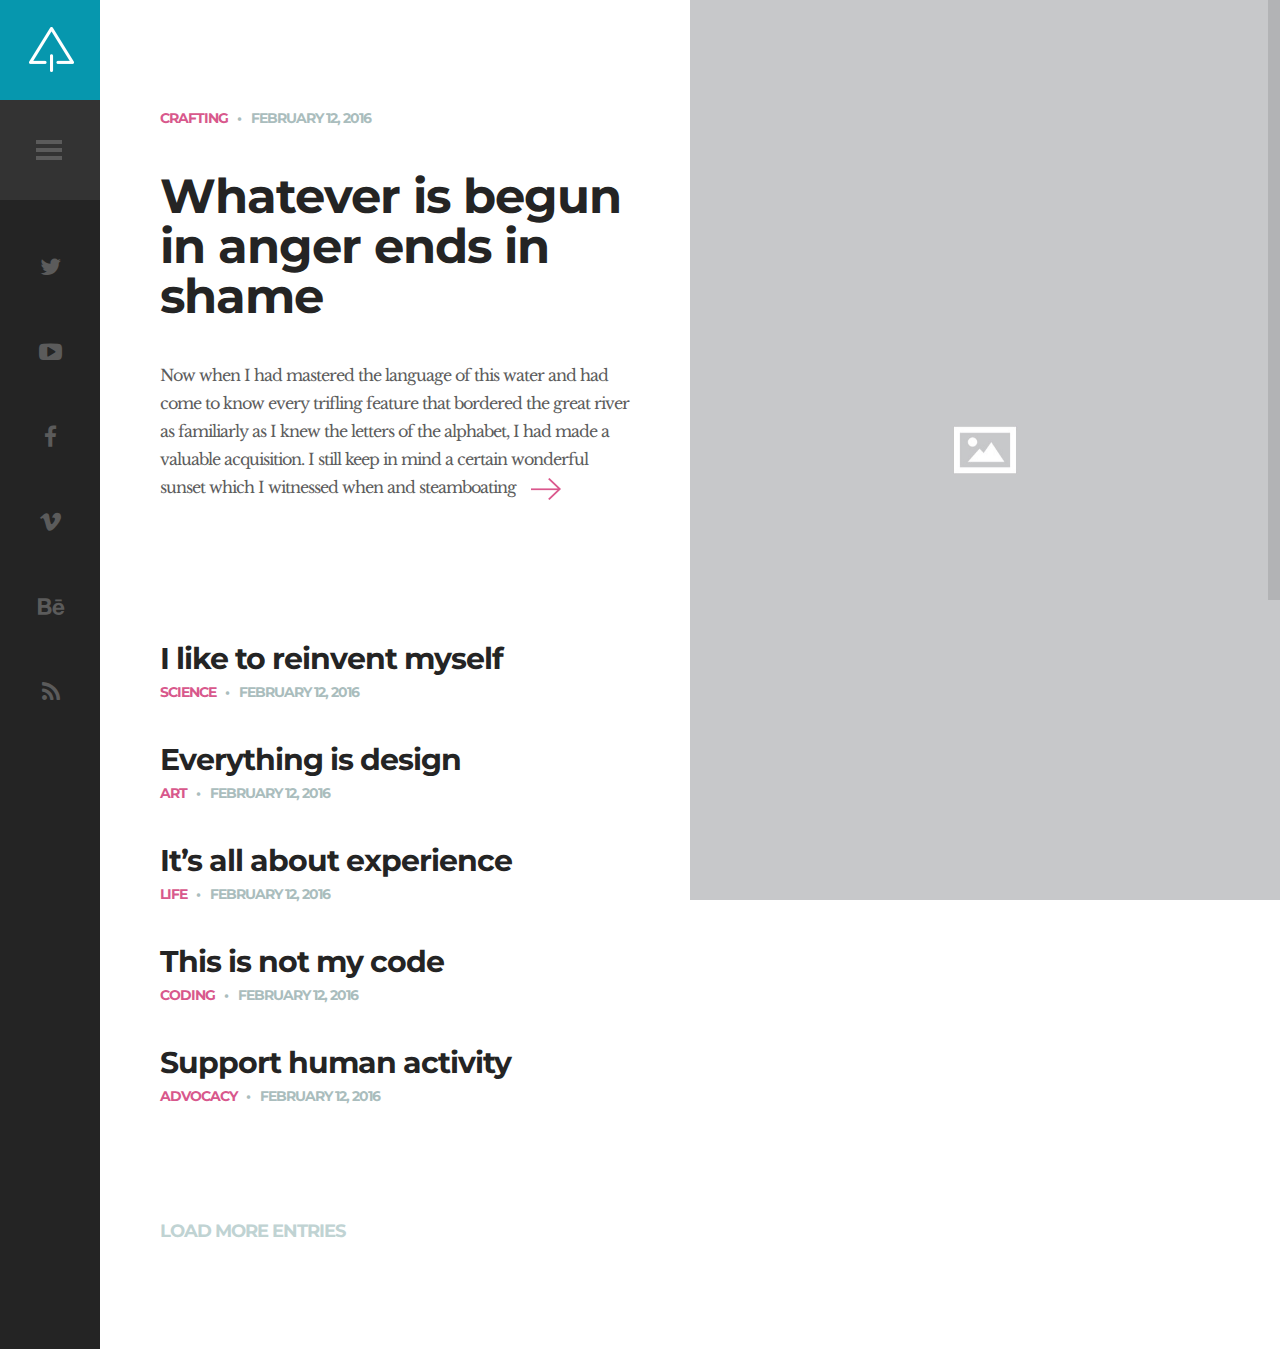
<file: Suppablog HTML/index.html>
<!DOCTYPE HTML>
<html lang="en-US">
    <head>
        <title>Suppablog - Minimal Blog Html Template</title>
        <meta http-equiv="Content-Type" content="text/html; charset=UTF-8">
        <meta name="description" content="Template by Colorlib" />
        <meta name="keywords" content="HTML, CSS, JavaScript, PHP" />
        <meta name="author" content="Colorlib" />
        <meta name="viewport" content="width=device-width, initial-scale=1, maximum-scale=1">

        <link rel="shortcut icon" href="images/favicon.png" />
        <link href='http://fonts.googleapis.com/css?family=Montserrat:400,700%7CLibre+Baskerville:400,400italic,700' rel='stylesheet' type='text/css'>
        <link rel="stylesheet" type="text/css"  href='css/clear.css' />
        <link rel="stylesheet" type="text/css"  href='css/common.css' />
        <link rel="stylesheet" type="text/css"  href='css/font-awesome.min.css' />
        <link rel="stylesheet" type="text/css"  href='css/carouFredSel.css' />
        <link rel="stylesheet" type="text/css"  href='css/sm-clean.css' />
        <link rel="stylesheet" type="text/css"  href='style.css' />

        <!--[if lt IE 9]>
                <script src="js/html5.js"></script>
        <![endif]-->

    </head>


    <body class="home blog">

        <!-- Preloader Gif -->
        <table class="doc-loader">
            <tbody>
                <tr>
                    <td>
                        <img src="images/ajax-document-loader.gif" alt="Loading...">
                    </td>
                </tr>
            </tbody>
        </table>

        <!-- Left Sidebar -->
        <div id="sidebar" class="sidebar">
            <div class="menu-left-part">
                <div class="search-holder">
                    <label>
                        <input type="search" class="search-field" placeholder="Type here to search..." value="" name="s" title="Search for:">
                    </label>
                </div>
                <div class="site-info-holder">
                    <h1 class="site-title">Suppablog</h1>
                    <p class="site-description">
                        Suppablog is simple and yet cool wordpress theme to lorem ipsum dolor sit.
                    </p>
                </div>
                <nav id="header-main-menu">
                    <ul class="main-menu sm sm-clean">
                        <li><a href="index.html" class="current">Home</a></li>
                        <li><a href="about.html">About</a></li>
                        <li><a href="scroll.html">Scroll</a></li>
                        <li><a href="contact.html">Contact</a></li>
                    </ul>
                </nav>
                <footer>
                    <div class="footer-info">
                        © 2018 SUPPABLOG HTML TEMPLATE. <br> CRAFTED WITH <i class="fa fa-heart"></i> BY <a href="https://colorlib.com">COLORLIB</a>.
                    </div>
                </footer>
            </div>
            <div class="menu-right-part">
                <div class="logo-holder">
                    <a href="index.html">
                        <img src="images/logo.png" alt="Suppablog WP">
                    </a>
                </div>
                <div class="toggle-holder">
                    <div id="toggle">
                        <div class="menu-line"></div>
                    </div>
                </div>
                <div class="social-holder">
                    <div class="social-list">
                        <a href="#"><i class="fa fa-twitter"></i></a>
                        <a href="#"><i class="fa fa-youtube-play"></i></a>
                        <a href="#"><i class="fa fa-facebook"></i></a>
                        <a href="#"><i class="fa fa-vimeo"></i></a>
                        <a href="#"><i class="fa fa-behance"></i></a>
                        <a href="#"><i class="fa fa-rss"></i></a>
                    </div>
                </div>
                <div class="fixed scroll-top"><i class="fa fa-caret-square-o-up" aria-hidden="true"></i></div>
            </div>
            <div class="clear"></div>
        </div>

        <!-- Home Content -->
        <div id="content" class="site-content">
            <div id="blog-wrapper">
                <div class="blog-holder center-relative">


                    <article id="post-1" class="blog-item-holder featured-post">
                        <div class="entry-content relative">
                            <div class="content-1170 center-relative">
                                <div class="cat-links">
                                    <ul>
                                        <li>
                                            <a href="#">Crafting</a>
                                        </li>
                                    </ul>
                                </div>
                                <div class="entry-date published">February 12, 2016</div>
                                <h2 class="entry-title">
                                    <a href="single.html">Whatever is begun in anger ends in shame</a>
                                </h2>
                                <div class="excerpt">
                                    Now when I had mastered the language of this water and had come to know every trifling feature that bordered the great river as familiarly as I knew the letters of the alphabet, I had made a valuable acquisition. I still keep in mind a certain wonderful sunset which I witnessed when and steamboating<a class="read-more" href="single.html"></a>
                                </div>
                                <div class="clear"></div>
                            </div>
                        </div>
                    </article>


                    <article id="post-2" class="blog-item-holder">
                        <div class="entry-content relative">
                            <div class="content-1170 center-relative">
                                <h2 class="entry-title">
                                    <a href="single.html">I like to reinvent myself</a>
                                </h2>
                                <div class="cat-links">
                                    <ul>
                                        <li>
                                            <a href="#">Science</a>
                                        </li>
                                    </ul>
                                </div>
                                <div class="entry-date published">February 12, 2016</div>
                                <div class="clear"></div>
                            </div>
                        </div>
                    </article>


                    <article id="post-3" class="blog-item-holder">
                        <div class="entry-content relative">
                            <div class="content-1170 center-relative">
                                <h2 class="entry-title">
                                    <a href="single.html">Everything is design</a>
                                </h2>
                                <div class="cat-links">
                                    <ul>
                                        <li>
                                            <a href="#">Art</a>
                                        </li>
                                    </ul>
                                </div>
                                <div class="entry-date published">February 12, 2016</div>
                                <div class="clear"></div>
                            </div>
                        </div>
                    </article>



                    <article id="post-4" class="blog-item-holder">
                        <div class="entry-content relative">
                            <div class="content-1170 center-relative">
                                <h2 class="entry-title">
                                    <a href="single.html">It’s all about experience</a>
                                </h2>
                                <div class="cat-links">
                                    <ul>
                                        <li>
                                            <a href="#">Life</a>
                                        </li>
                                    </ul>
                                </div>
                                <div class="entry-date published">February 12, 2016</div>
                                <div class="clear"></div>
                            </div>
                        </div>
                    </article>



                    <article id="post-5" class="blog-item-holder">
                        <div class="entry-content relative">
                            <div class="content-1170 center-relative">
                                <h2 class="entry-title">
                                    <a href="single.html">This is not my code</a>
                                </h2>
                                <div class="cat-links">
                                    <ul>
                                        <li>
                                            <a href="#">Coding</a>
                                        </li>
                                    </ul>
                                </div>
                                <div class="entry-date published">February 12, 2016</div>
                                <div class="clear"></div>
                            </div>
                        </div>
                    </article>



                    <article id="post-6" class="blog-item-holder">
                        <div class="entry-content relative">
                            <div class="content-1170 center-relative">
                                <h2 class="entry-title">
                                    <a href="single.html">Support human activity</a>
                                </h2>
                                <div class="cat-links">
                                    <ul>
                                        <li>
                                            <a href="#">Advocacy</a>
                                        </li>
                                    </ul>
                                </div>
                                <div class="entry-date published">February 12, 2016</div>
                                <div class="clear"></div>
                            </div>
                        </div>
                    </article>

                </div>
                <div class="clear"></div>
                <div class="block load-more-holder">LOAD MORE ENTRIES</div>
            </div>

            <div class="featured-image-holder">
                <div class="featured-post-image" style="background-image: url(demo-images/featured-image.jpg)"></div>

            </div>
            <div class="clear"></div>
        </div>



        <!--Load JavaScript-->
        <script type="text/javascript" src="js/jquery.js"></script>
        <script type='text/javascript' src='js/imagesloaded.pkgd.js'></script>
        <script type='text/javascript' src='js/jquery.nicescroll.min.js'></script>
        <script type='text/javascript' src='js/jquery.smartmenus.min.js'></script>
        <script type='text/javascript' src='js/jquery.carouFredSel-6.0.0-packed.js'></script>
        <script type='text/javascript' src='js/jquery.mousewheel.min.js'></script>
        <script type='text/javascript' src='js/jquery.touchSwipe.min.js'></script>
        <script type='text/javascript' src='js/jquery.easing.1.3.js'></script>
        <script type='text/javascript' src='js/main.js'></script>
    </body>
</html>
</file>
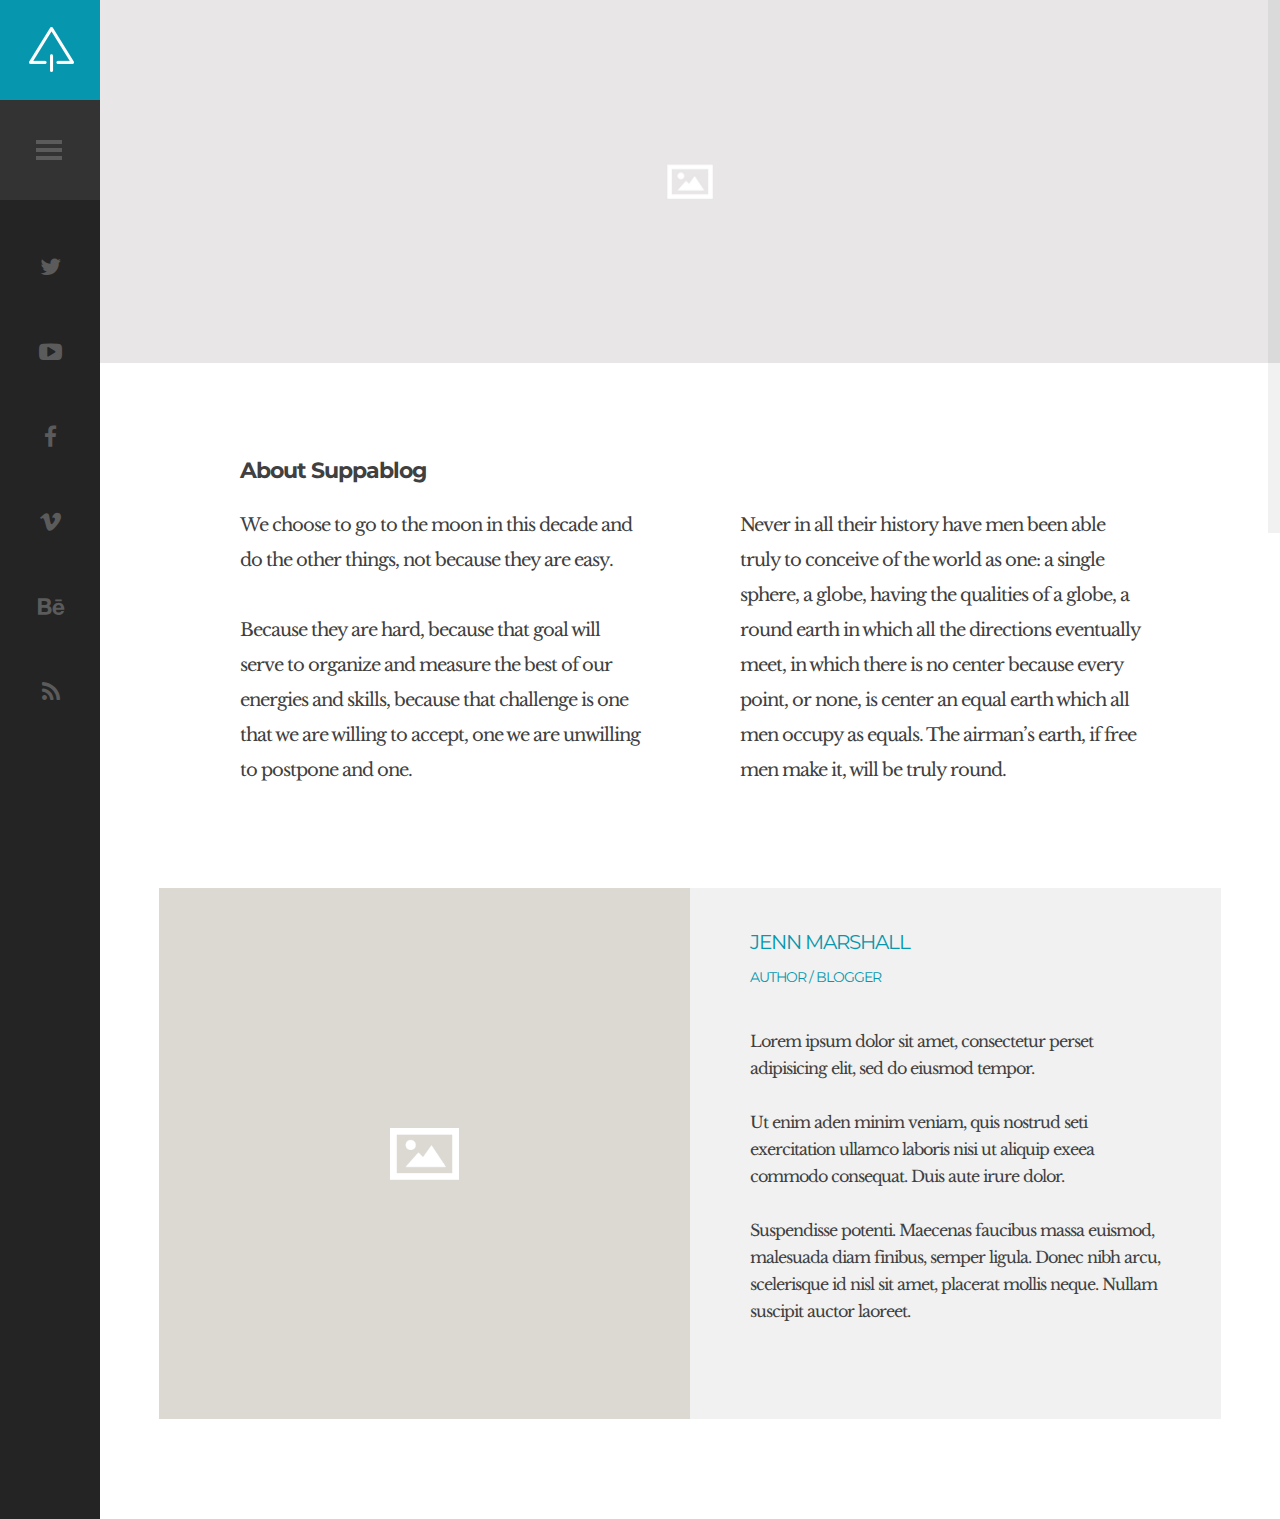
<file: Suppablog HTML/about.html>
<!DOCTYPE HTML>
<html lang="en-US">
    <head>
        <title>Suppablog - Minimal Blog Html Template</title>
        <meta http-equiv="Content-Type" content="text/html; charset=UTF-8">
        <meta name="description" content="Template by Colorlib" />
        <meta name="keywords" content="HTML, CSS, JavaScript, PHP" />
        <meta name="author" content="Colorlib" />
        <meta name="viewport" content="width=device-width, initial-scale=1, maximum-scale=1">

        <link rel="shortcut icon" href="images/favicon.png" />
        <link href='http://fonts.googleapis.com/css?family=Montserrat:400,700%7CLibre+Baskerville:400,400italic,700' rel='stylesheet' type='text/css'>
        <link rel="stylesheet" type="text/css"  href='css/clear.css' />
        <link rel="stylesheet" type="text/css"  href='css/common.css' />
        <link rel="stylesheet" type="text/css"  href='css/font-awesome.min.css' />
        <link rel="stylesheet" type="text/css"  href='css/carouFredSel.css' />
        <link rel="stylesheet" type="text/css"  href='css/sm-clean.css' />
        <link rel="stylesheet" type="text/css"  href='style.css' />

        <!--[if lt IE 9]>
                <script src="js/html5.js"></script>
        <![endif]-->

    </head>

    <body class="about page page-template-default">

        <!-- Preloader Gif -->
        <table class="doc-loader">
            <tbody>
                <tr>
                    <td>
                        <img src="images/ajax-document-loader.gif" alt="Loading...">
                    </td>
                </tr>
            </tbody>
        </table>

        <!-- Left Sidebar -->
        <div id="sidebar" class="sidebar">
            <div class="menu-left-part">
                <div class="search-holder">
                    <label>
                        <input type="search" class="search-field" placeholder="Type here to search..." value="" name="s" title="Search for:">
                    </label>
                </div>
                <div class="site-info-holder">
                    <div class="site-title">Suppablog</div>
                    <p class="site-description">
                        Suppablog is simple and yet cool wordpress theme to lorem ipsum dolor sit.
                    </p>
                </div>
                <nav id="header-main-menu">
                    <ul class="main-menu sm sm-clean">
                        <li><a href="index.html">Home</a></li>
                        <li><a href="about.html" class="current">About</a></li>
                        <li><a href="scroll.html">Scroll</a></li>
                        <li><a href="contact.html">Contact</a></li>
                    </ul>
                </nav>
                <footer>
                    <div class="footer-info">
                        © 2018 SUPPABLOG HTML TEMPLATE. <br> CRAFTED WITH <i class="fa fa-heart"></i> BY <a href="https://colorlib.com">COLORLIB</a>. 
                    </div>
                </footer>
            </div>
            <div class="menu-right-part">
                <div class="logo-holder">
                    <a href="index.html">
                        <img src="images/logo.png" alt="Suppablog WP">
                    </a>
                </div>
                <div class="toggle-holder">
                    <div id="toggle">
                        <div class="menu-line"></div>
                    </div>
                </div>
                <div class="social-holder">
                    <div class="social-list">
                        <a href="#"><i class="fa fa-twitter"></i></a>
                        <a href="#"><i class="fa fa-youtube-play"></i></a>
                        <a href="#"><i class="fa fa-facebook"></i></a>
                        <a href="#"><i class="fa fa-vimeo"></i></a>
                        <a href="#"><i class="fa fa-behance"></i></a>
                        <a href="#"><i class="fa fa-rss"></i></a>
                    </div>
                </div>
                <div class="fixed scroll-top"><i class="fa fa-caret-square-o-up" aria-hidden="true"></i></div>
            </div>
            <div class="clear"></div>
        </div>

        <!-- About Content -->
        <div id="content" class="site-content">

            <div class="page-header-image relative">
                <img src="demo-images/01.jpg" alt="About">
            </div>


            <article>
                <div class="content-1070 center-relative entry-content">
                    <div class="content-900 center-relative">
                        <h1 class="entry-title">About Suppablog</h1>
                        <div class="one_half ">
                            <p>We choose to go to the moon in this decade and do the other things, not because they are easy.</p>
                            <br>
                            <p>Because they are hard, because that goal will serve to organize and measure the best of our energies and skills, because that challenge is one that we are willing to accept, one we are unwilling to postpone and one.</p>
                        </div>
                        <div class="one_half last">
                            Never in all their history have men been able truly to conceive of the world as one: a single sphere, a globe, having the qualities of a globe, a round earth in which all the directions eventually meet, in which there is no center because every point, or none, is center an equal earth which all men occupy as equals. The airman’s earth, if free men make it, will be truly round.<br>
                        </div>
                        <div class="clear"></div>
                        <br>
                        <br>
                        <div class="clear"></div>
                    </div>
                    <div class="page-full-width ">
                        <div class="team-holder ">
                            <div class="member relative one ">
                                <img src="demo-images/profile_01.jpg" alt="">
                                <div class="member-info">
                                    <div class="member-name">JENN MARSHALL</div>
                                    <div class="member-position">AUTHOR / BLOGGER</div>
                                    <div class="member-content">
                                        <p>Lorem ipsum dolor sit amet, consectetur perset adipisicing elit, sed do eiusmod tempor.</p>
                                        <br>
                                        <p>Ut enim aden minim veniam, quis nostrud seti exercitation ullamco laboris nisi ut aliquip exeea commodo consequat. Duis aute irure dolor.</p>
                                        <br>
                                        <p>Suspendisse potenti. Maecenas faucibus massa euismod, malesuada diam finibus, semper ligula. Donec nibh arcu, scelerisque id nisl sit amet, placerat mollis neque. Nullam suscipit auctor laoreet.</p>
                                    </div>
                                </div>
                            </div>
                        </div>
                        <div class="clear"></div>
                    </div>
                </div>
            </article>
        </div>



        <!--Load JavaScript-->
        <script type="text/javascript" src="js/jquery.js"></script>
        <script type='text/javascript' src='js/imagesloaded.pkgd.js'></script>
        <script type='text/javascript' src='js/jquery.nicescroll.min.js'></script>
        <script type='text/javascript' src='js/jquery.smartmenus.min.js'></script>
        <script type='text/javascript' src='js/jquery.carouFredSel-6.0.0-packed.js'></script>
        <script type='text/javascript' src='js/jquery.mousewheel.min.js'></script>
        <script type='text/javascript' src='js/jquery.touchSwipe.min.js'></script>
        <script type='text/javascript' src='js/jquery.easing.1.3.js'></script>
        <script type='text/javascript' src='js/main.js'></script>
    </body>
</html>
</file>
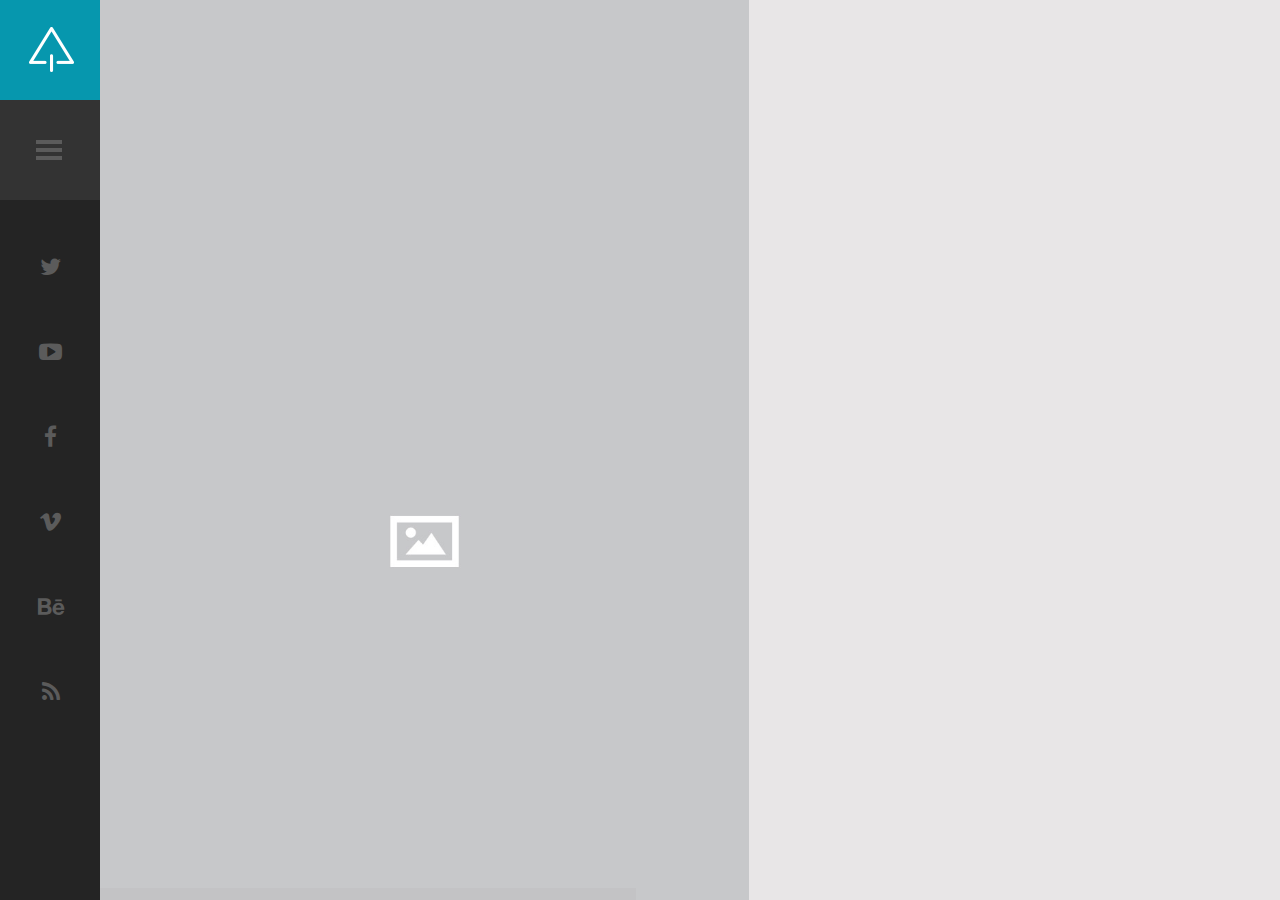
<file: Suppablog HTML/scroll.html>
<!DOCTYPE HTML>
<html lang="en-US">
    <head>
        <title>Suppablog - Minimal Blog Html Template</title>
        <meta http-equiv="Content-Type" content="text/html; charset=UTF-8">
        <meta name="description" content="Template by Colorlib" />
        <meta name="keywords" content="HTML, CSS, JavaScript, PHP" />
        <meta name="author" content="Colorlib" />
        <meta name="viewport" content="width=device-width, initial-scale=1, maximum-scale=1">

        <link rel="shortcut icon" href="images/favicon.png" />
        <link href='http://fonts.googleapis.com/css?family=Montserrat:400,700%7CLibre+Baskerville:400,400italic,700' rel='stylesheet' type='text/css'>
        <link rel="stylesheet" type="text/css"  href='css/clear.css' />
        <link rel="stylesheet" type="text/css"  href='css/common.css' />
        <link rel="stylesheet" type="text/css"  href='css/font-awesome.min.css' />
        <link rel="stylesheet" type="text/css"  href='css/carouFredSel.css' />
        <link rel="stylesheet" type="text/css"  href='css/sm-clean.css' />
        <link rel="stylesheet" type="text/css"  href='style.css' />

        <!--[if lt IE 9]>
                <script src="js/html5.js"></script>
        <![endif]-->

    </head>


    <body class="page-scroll">

        <!-- Preloader Gif -->
        <table class="doc-loader">
            <tbody>
                <tr>
                    <td>
                        <img src="images/ajax-document-loader.gif" alt="Loading...">
                    </td>
                </tr>
            </tbody>
        </table>

        <!-- Left Sidebar -->
        <div id="sidebar" class="sidebar">
            <div class="menu-left-part">
                <div class="search-holder">
                    <label>
                        <input type="search" class="search-field" placeholder="Type here to search..." value="" name="s" title="Search for:">
                    </label>
                </div>
                <div class="site-info-holder">
                    <h1 class="site-title">Suppablog</h1>
                    <p class="site-description">
                        Suppablog is simple and yet cool wordpress theme to lorem ipsum dolor sit.
                    </p>
                </div>
                <nav id="header-main-menu">
                    <ul class="main-menu sm sm-clean">
                        <li><a href="index.html">Home</a></li>
                        <li><a href="about.html">About</a></li>
                        <li><a href="scroll.html" class="current">Scroll</a></li>
                        <li><a href="contact.html">Contact</a></li>
                    </ul>
                </nav>
                <footer>
                    <div class="footer-info">
                        © 2018 SUPPABLOG HTML TEMPLATE. <br> CRAFTED WITH <i class="fa fa-heart"></i> BY <a href="https://colorlib.com">COLORLIB</a>.
                    </div>
                </footer>
            </div>
            <div class="menu-right-part">
                <div class="logo-holder">
                    <a href="index.html">
                        <img src="images/logo.png" alt="Suppablog WP">
                    </a>
                </div>
                <div class="toggle-holder">
                    <div id="toggle">
                        <div class="menu-line"></div>
                    </div>
                </div>
                <div class="social-holder">
                    <div class="social-list">
                        <a href="#"><i class="fa fa-twitter"></i></a>
                        <a href="#"><i class="fa fa-youtube-play"></i></a>
                        <a href="#"><i class="fa fa-facebook"></i></a>
                        <a href="#"><i class="fa fa-vimeo"></i></a>
                        <a href="#"><i class="fa fa-behance"></i></a>
                        <a href="#"><i class="fa fa-rss"></i></a>
                    </div>
                </div>
                <div class="fixed scroll-top"><i class="fa fa-caret-square-o-up" aria-hidden="true"></i></div>
            </div>
            <div class="clear"></div>
        </div>

        <!-- Scroll Content -->
        <div id="content" class="site-content">
            <div class="full-screen-scroll">
                <ul id="cbp-bislideshow" class="cbp-bislideshow scroll">
                    <li style="background-image: url('demo-images/featured-image.jpg');">
                        <article class="entry-holder">
                            <h2 class="entry-title">
                                <a href="single.html">Whatever is begun in anger ends in shame</a>
                            </h2>
                            <div class="info-holder">
                                <div class="cat-links">
                                    <ul>
                                        <li>
                                            <a href="#">Crafting</a>
                                        </li>
                                    </ul>
                                </div>
                                <div class="entry-date published">February 12, 2016</div>
                            </div>
                            <div class="excerpt">Now when I had mastered the language of this water and had come to know every trifling feature that bordered the great river as familiarly as I knew the letters of the alphabet, I had made a valuable acquisition. &nbsp; I still keep in mind a certain wonderful sunset which I witnessed when and steamboating<a class="read-more" href="single.html"></a></div>
                            <div class="clear"></div>
                        </article>
                    </li>

                    <li style="background-image: url('demo-images/01.jpg');">
                        <article class="entry-holder">
                            <h2 class="entry-title">
                                <a href="single.html">Whatever is begun in anger ends in shame</a>
                            </h2>
                            <div class="info-holder">
                                <div class="cat-links">
                                    <ul>
                                        <li>
                                            <a href="#">Crafting</a>
                                        </li>
                                    </ul>
                                </div>
                                <div class="entry-date published">February 12, 2016</div>
                            </div>
                            <div class="excerpt">Now when I had mastered the language of this water and had come to know every trifling feature that bordered the great river as familiarly as I knew the letters of the alphabet, I had made a valuable acquisition. &nbsp; I still keep in mind a certain wonderful sunset which I witnessed when and steamboating<a class="read-more" href="single.html"></a></div>
                            <div class="clear"></div>
                        </article>
                    </li>

                    <li style="background-image: url('demo-images/02.jpg');">
                        <article class="entry-holder">
                            <h2 class="entry-title">
                                <a href="single.html">Whatever is begun in anger ends in shame</a>
                            </h2>
                            <div class="info-holder">
                                <div class="cat-links">
                                    <ul>
                                        <li>
                                            <a href="#">Crafting</a>
                                        </li>
                                    </ul>
                                </div>
                                <div class="entry-date published">February 12, 2016</div>
                            </div>
                            <div class="excerpt">Now when I had mastered the language of this water and had come to know every trifling feature that bordered the great river as familiarly as I knew the letters of the alphabet, I had made a valuable acquisition. &nbsp; I still keep in mind a certain wonderful sunset which I witnessed when and steamboating<a class="read-more" href="single.html"></a></div>
                            <div class="clear"></div>
                        </article>
                    </li>

                    <li style="background-image: url('demo-images/03.jpg');">
                        <article class="entry-holder">
                            <h2 class="entry-title">
                                <a href="single.html">Whatever is begun in anger ends in shame</a>
                            </h2>
                            <div class="info-holder">
                                <div class="cat-links">
                                    <ul>
                                        <li>
                                            <a href="#">Crafting</a>
                                        </li>
                                    </ul>
                                </div>
                                <div class="entry-date published">February 12, 2016</div>
                            </div>
                            <div class="excerpt">Now when I had mastered the language of this water and had come to know every trifling feature that bordered the great river as familiarly as I knew the letters of the alphabet, I had made a valuable acquisition. &nbsp; I still keep in mind a certain wonderful sunset which I witnessed when and steamboating<a class="read-more" href="single.html"></a></div>
                            <div class="clear"></div>
                        </article>
                    </li>
                </ul>
            </div>
            <div class="clear"></div>
        </div>



        <!--Load JavaScript-->
        <script type="text/javascript" src="js/jquery.js"></script>
        <script type='text/javascript' src='js/imagesloaded.pkgd.js'></script>
        <script type='text/javascript' src='js/jquery.nicescroll.min.js'></script>
        <script type='text/javascript' src='js/jquery.smartmenus.min.js'></script>
        <script type='text/javascript' src='js/jquery.carouFredSel-6.0.0-packed.js'></script>
        <script type='text/javascript' src='js/jquery.mousewheel.min.js'></script>
        <script type='text/javascript' src='js/jquery.touchSwipe.min.js'></script>
        <script type='text/javascript' src='js/jquery.easing.1.3.js'></script>
        <script type='text/javascript' src='js/main.js'></script>
    </body>
</html>
</file>
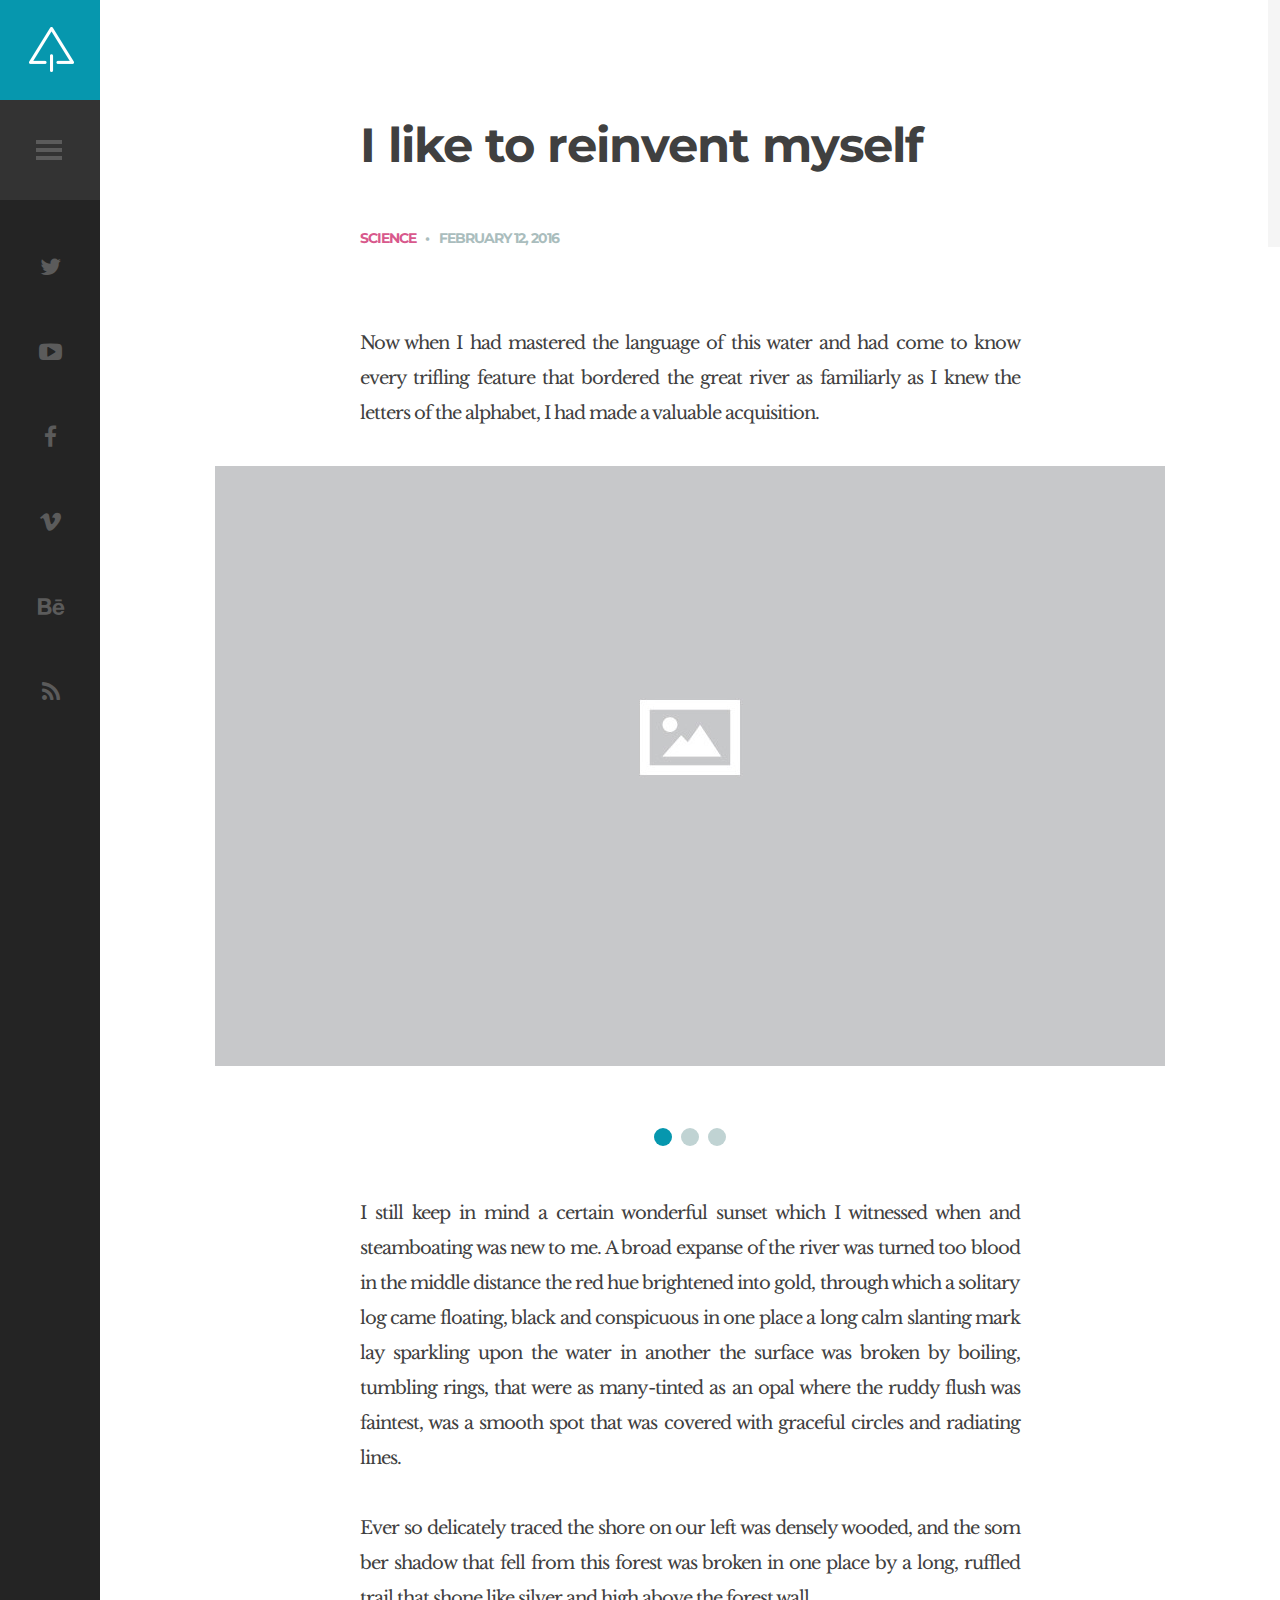
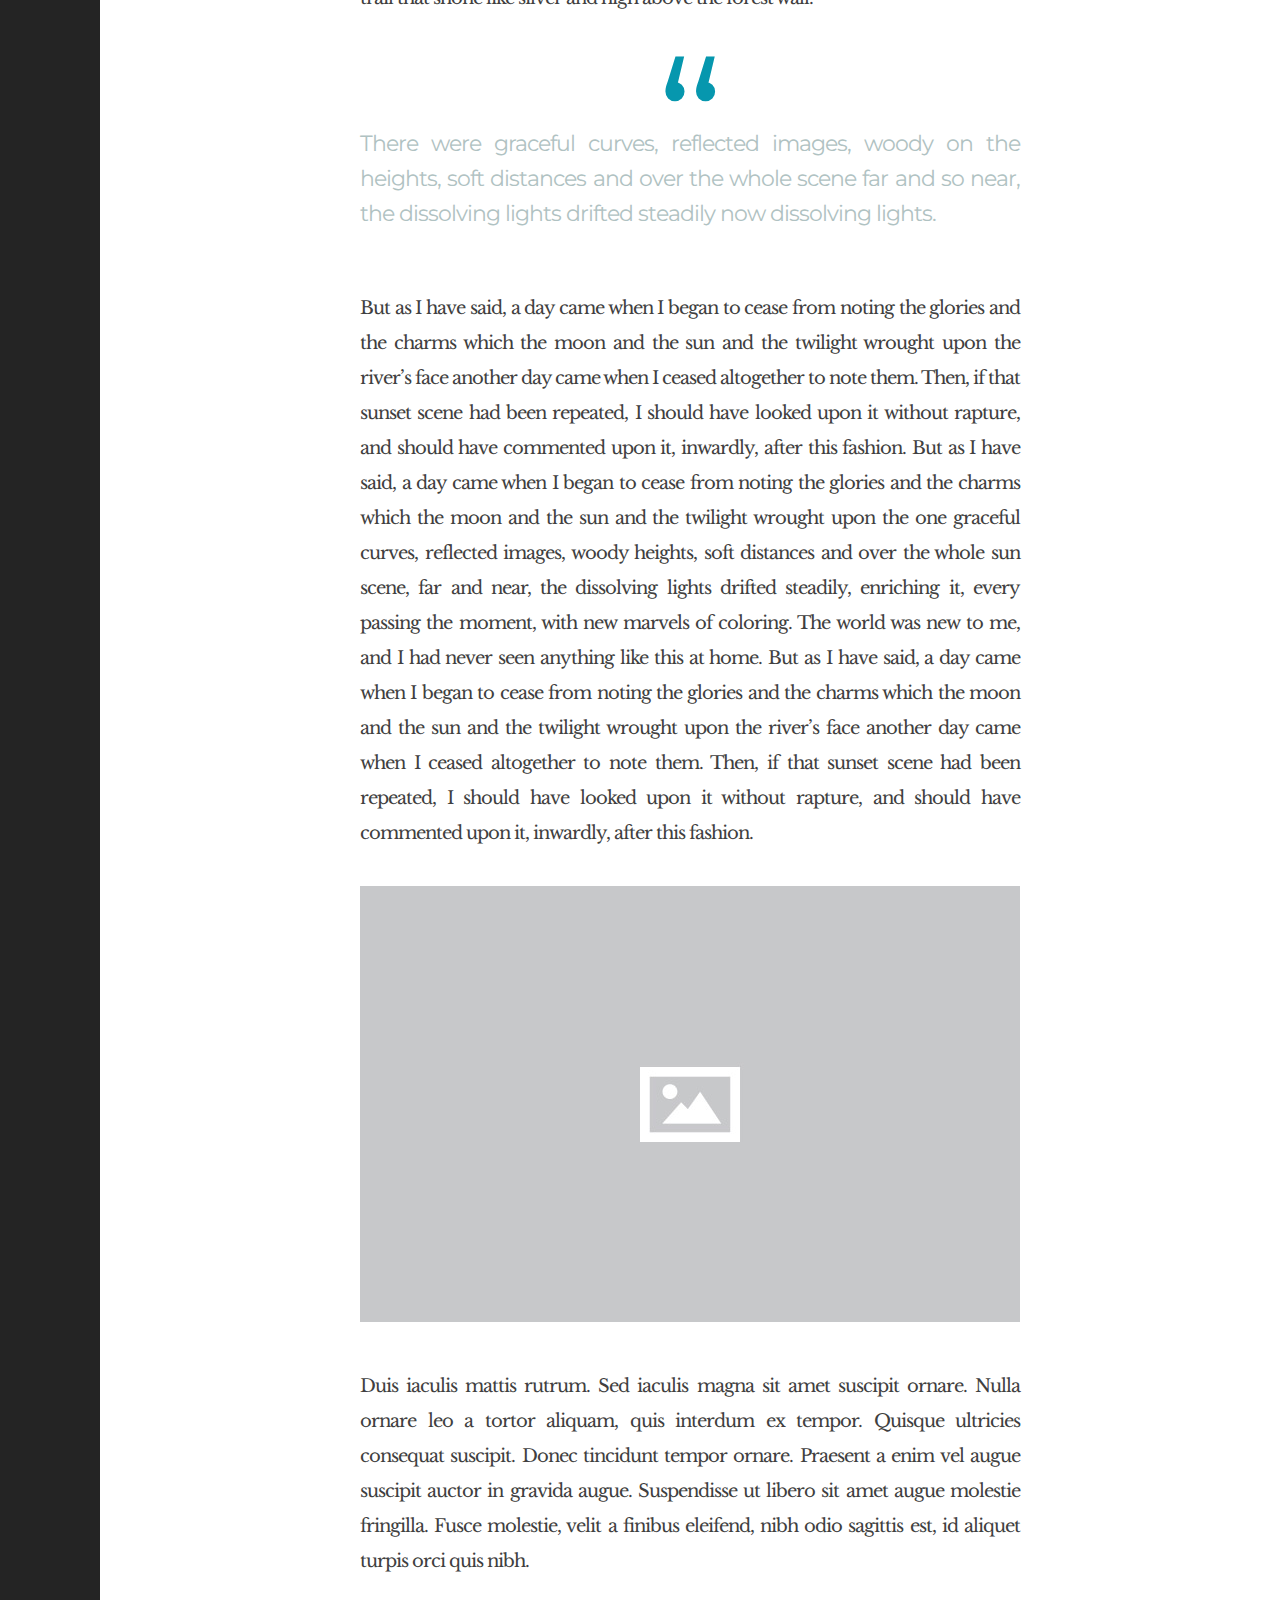
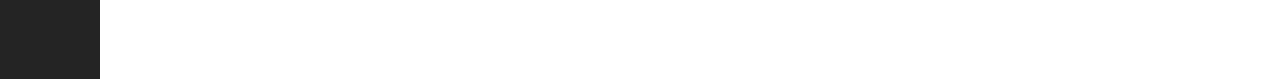
<file: Suppablog HTML/single.html>
<!DOCTYPE HTML>
<html lang="en-US">
    <head>
        <title>Suppablog - Minimal Blog Html Template</title>
        <meta http-equiv="Content-Type" content="text/html; charset=UTF-8">
        <meta name="description" content="Template by Colorlib" />
        <meta name="keywords" content="HTML, CSS, JavaScript, PHP" />
        <meta name="author" content="Colorlib" />
        <meta name="viewport" content="width=device-width, initial-scale=1, maximum-scale=1">

        <link rel="shortcut icon" href="images/favicon.png" />
        <link href='http://fonts.googleapis.com/css?family=Montserrat:400,700%7CLibre+Baskerville:400,400italic,700' rel='stylesheet' type='text/css'>
        <link rel="stylesheet" type="text/css"  href='css/clear.css' />
        <link rel="stylesheet" type="text/css"  href='css/common.css' />
        <link rel="stylesheet" type="text/css"  href='css/font-awesome.min.css' />
        <link rel="stylesheet" type="text/css"  href='css/carouFredSel.css' />
        <link rel="stylesheet" type="text/css"  href='css/sm-clean.css' />
        <link rel="stylesheet" type="text/css"  href='style.css' />

        <!--[if lt IE 9]>
                <script src="js/html5.js"></script>
        <![endif]-->

    </head>


    <body class="single-post">

        <!-- Preloader Gif -->
        <table class="doc-loader">
            <tbody>
                <tr>
                    <td>
                        <img src="images/ajax-document-loader.gif" alt="Loading...">
                    </td>
                </tr>
            </tbody>
        </table>

        <!-- Left Sidebar -->
        <div id="sidebar" class="sidebar">
            <div class="menu-left-part">
                <div class="search-holder">
                    <label>
                        <input type="search" class="search-field" placeholder="Type here to search..." value="" name="s" title="Search for:">
                    </label>
                </div>
                <div class="site-info-holder">
                    <div class="site-title">Suppablog</div>
                    <p class="site-description">
                        Suppablog is simple and yet cool wordpress theme to lorem ipsum dolor sit.
                    </p>
                </div>
                <nav id="header-main-menu">
                    <ul class="main-menu sm sm-clean">
                        <li><a href="index.html" class="current">Home</a></li>
                        <li><a href="about.html">About</a></li>
                        <li><a href="scroll.html">Scroll</a></li>
                        <li><a href="contact.html">Contact</a></li>
                    </ul>
                </nav>
                <footer>
                    <div class="footer-info">
                        © 2018 SUPPABLOG HTML TEMPLATE. <br> CRAFTED WITH <i class="fa fa-heart"></i> BY <a href="https://colorlib.com">COLORLIB</a>.
                    </div>
                </footer>
            </div>
            <div class="menu-right-part">
                <div class="logo-holder">
                    <a href="index.html">
                        <img src="images/logo.png" alt="Suppablog WP">
                    </a>
                </div>
                <div class="toggle-holder">
                    <div id="toggle">
                        <div class="menu-line"></div>
                    </div>
                </div>
                <div class="social-holder">
                    <div class="social-list">
                        <a href="#"><i class="fa fa-twitter"></i></a>
                        <a href="#"><i class="fa fa-youtube-play"></i></a>
                        <a href="#"><i class="fa fa-facebook"></i></a>
                        <a href="#"><i class="fa fa-vimeo"></i></a>
                        <a href="#"><i class="fa fa-behance"></i></a>
                        <a href="#"><i class="fa fa-rss"></i></a>
                    </div>
                </div>
                <div class="fixed scroll-top"><i class="fa fa-caret-square-o-up" aria-hidden="true"></i></div>
            </div>
            <div class="clear"></div>
        </div>

        <!-- Single Content -->
        <div id="content" class="site-content center-relative">
            <div class="single-post-wrapper content-1070 center-relative">

                <article class="center-relative">
                    <h1 class="entry-title">
                        I like to reinvent myself
                    </h1>
                    <div class="post-info content-660 center-relative">
                        <div class="cat-links">
                            <ul>
                                <li><a href="#">Science</a></li>
                            </ul>
                        </div>
                        <div class="entry-date published">February 12, 2016</div>
                        <div class="clear"></div>
                    </div>

                    <div class="entry-content">
                        <div class="content-wrap content-660 center-relative">
                            <p>Now when I had mastered the language of this water and had come to know every trifling feature that bordered the great river as familiarly as I knew the letters of the alphabet, I had made a valuable acquisition.</p>
                            <br>
                            <div class="clear"></div>
                        </div>
                        <div class="post-full-width">
                            <script>
                                var slider1_speed = "500";
                                var slider1_auto = "true";
                                var slider1_pagination = "true";
                                var slider1_hover = "true";
                            </script>
                            <div class="image-slider-wrapper">
                                <div class="caroufredsel_wrapper">
                                    <ul id="slider1" class="image-slider slides center-text">
                                        <li><img src="demo-images/01_blogpost_galery.jpg" alt=""></li>
                                        <li><img src="demo-images/02_blogpost_galery.jpg" alt=""></li>
                                        <li><img src="demo-images/03_blogpost_galery.jpg" alt=""></li>
                                    </ul>
                                </div>
                                <div class="slider1_pagination carousel_pagination left"></div>
                                <div class="clear"></div>
                            </div>
                            <div class="clear"></div>
                        </div>
                        <div class="content-wrap content-660 center-relative ">
                            <p>I still keep in mind a certain wonderful sunset which I witnessed when and steamboating was new to me. A broad expanse of the river was turned too blood in the middle distance the red hue brightened into gold, through which a solitary log came floating, black and conspicuous in one place a long calm slanting mark lay sparkling upon the water in another the surface was broken by boiling, tumbling rings, that were as many-tinted as an opal where the ruddy flush was faintest, was a smooth spot that was covered with graceful circles and radiating lines.</p>
                            <br>
                            <p class="wrap-blockquote">Ever so delicately traced the shore on our left was densely wooded, and the som ber shadow that fell from this forest was broken in one place by a long, ruffled trail that shone like silver and high above the forest wall.</p>
                            <blockquote class="inline-blockquote">
                                <p>There were graceful curves, reflected images, woody on the heights, soft distances and over the whole scene far and so near, the dissolving lights drifted steadily now dissolving lights.</p>
                            </blockquote>
                            <p class="wrap-blockquote">But as I have said, a day came when I began to cease from noting the glories and the charms which the moon and the sun and the twilight wrought upon the river’s face another day came when I ceased altogether to note them. Then, if that sunset scene had been repeated, I should have looked upon it without rapture, and should have commented upon it, inwardly, after this fashion. But as I have said, a day came when I began to cease from noting the glories and the charms which the moon and the sun and the twilight wrought upon the one graceful curves, reflected images, woody heights, soft distances and over the whole sun scene, far and near, the dissolving lights drifted steadily, enriching it, every passing the moment, with new marvels of coloring. The world was new to me, and I had never seen anything like this at home. But as I have said, a day came when I began to cease from noting the glories and the charms which the moon and the sun and the twilight wrought upon the river’s face another day came when I ceased altogether to note them. Then, if that sunset scene had been repeated, I should have looked upon it without rapture, and should have commented upon it, inwardly, after this fashion.</p>
                            <br>
                            <br>
                            <img src="demo-images/one_drop_post_image02.jpg" alt="">
                            <br>
                            <br>
                            <p>Duis iaculis mattis rutrum. Sed iaculis magna sit amet suscipit ornare. Nulla ornare leo a tortor aliquam, quis interdum ex tempor. Quisque ultricies consequat suscipit. Donec tincidunt tempor ornare. Praesent a enim vel augue suscipit auctor in gravida augue. Suspendisse ut libero sit amet augue molestie fringilla. Fusce molestie, velit a finibus eleifend, nibh odio sagittis est, id aliquet turpis orci quis nibh.</p>
                        </div>
                    </div>
                    <div class="clear"></div>
                </article>
            </div>
        </div>



        <!--Load JavaScript-->
        <script type="text/javascript" src="js/jquery.js"></script>
        <script type='text/javascript' src='js/imagesloaded.pkgd.js'></script>
        <script type='text/javascript' src='js/jquery.nicescroll.min.js'></script>
        <script type='text/javascript' src='js/jquery.smartmenus.min.js'></script>
        <script type='text/javascript' src='js/jquery.carouFredSel-6.0.0-packed.js'></script>
        <script type='text/javascript' src='js/jquery.mousewheel.min.js'></script>
        <script type='text/javascript' src='js/jquery.touchSwipe.min.js'></script>
        <script type='text/javascript' src='js/jquery.easing.1.3.js'></script>
        <script type='text/javascript' src='js/main.js'></script>
    </body>
</html>
</file>
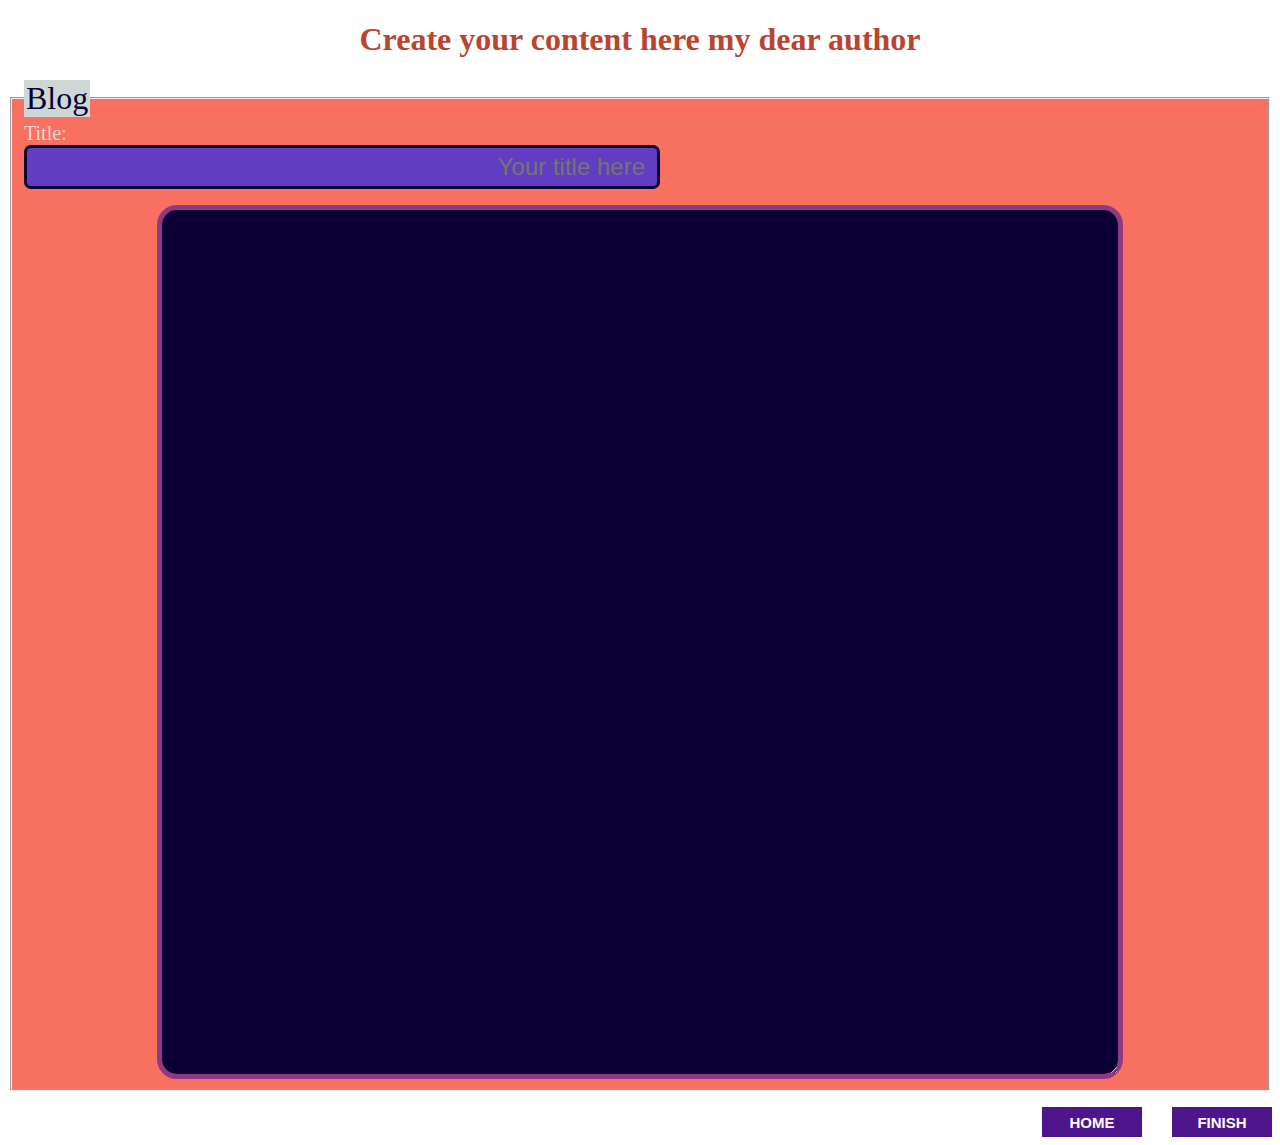
<file: templates/write.html>
<!DOCTYPE html>
<html lang="en">

<head>
    <meta charset="UTF-8">
    <title>write</title>
    <link rel="stylesheet" href="../static/write.css">
</head>

<body>
    <form>
        <h1>Create your content here my dear author</h1>
        <fieldset>
            <legend style="font-size: 2em; color: #0B0033; background-color: #CDD7D6">Blog</legend>
            <div class="post-container">
                <div class="title">Title:</div> <input class="input-title" type="text" name="title" required="" placeholder="Your title here">
                <textarea class="input-content" name="content" required=""></textarea>
            </div>
        </fieldset>
        <div class="btn-container">
            <button class="button" onclick="window.location.href='/'">HOME</button> <!--redirect method-->
            <button type="submit" class="button" formaction="/written" formmethod="post">FINISH</button>
        </div>
    </form>
</body>

</html>
</file>
<file: Suppablog HTML/css/clear.css>
html, body, div, span, object, iframe,
h1, h2, h3, h4, h5, h6, p, blockquote, pre,
abbr, address, cite, code,
del, dfn, em, img, ins, kbd, q, samp,
small, strong, sub, sup, var,
b, i, ol, ul, li,
fieldset, form, label, legend,
table, caption, tbody, tfoot, thead, tr, th, td,
article, aside, canvas, details, figcaption, figure, 
footer, header, hgroup, menu, nav, section, summary,
time, mark, audio, video {
    margin:0;
    padding:0;
    border:0;
    outline: none;
    font-size:100%;
    vertical-align:baseline;
    background:transparent;
}

body {
    line-height:1;
}

article,aside,details,figcaption,figure,
footer,header,hgroup,menu,nav,section { 
    display:block;
}

nav ul,ul,ol {
    list-style:none;
}

blockquote, q {
    quotes:none;
}

blockquote:before, blockquote:after,
q:before, q:after {
    content:'';
    content:none;
}

a {
    margin:0;
    padding:0;
    font-size:100%;
	outline: none;
    vertical-align:baseline;
    background:transparent;
}

ins {
    background-color:#ff9;
    color:#000;
    text-decoration:none;
}

mark {
    background-color:#ff9;
    color:#000; 
    font-style:italic;
    font-weight:bold;
}

del {
    text-decoration: line-through;
}

abbr[title], dfn[title] {
    border-bottom:1px dotted;
    cursor:help;
}

table {
    border-collapse:collapse;
    border-spacing:0;
}

hr {
    display:block;
    height:1px;
    border:0;   
    border-top:1px solid #cccccc;
    margin:1em 0;
    padding:0;
}

input, select {
    vertical-align:middle;
}

input:focus, textarea:focus
{
    outline: none;
}
</file>
<file: Suppablog HTML/css/common.css>
.block
{
    display: block;
}
.hidden
{
    display: none;
}
.clear
{
    clear: both;
}
.left
{
    float: left;
}
.right
{
    float: right;
}
.line-height
{
    line-height: 0;
}
.clear-right
{
    clear: right;
}
.clear-left
{
    clear: left;
}
.center-relative
{
    margin-left: auto;
    margin-right: auto;
}
.center-absolute
{
    left: 50%;
}
.center-text
{
    text-align: center !important;
}
.text-left
{
    text-align: left;
}
.text-right
{
    text-align: right;
}
.absolute
{
    position: absolute;
}
.fixed
{
    position: fixed;
}
.relative
{
    position: relative;
}
.sticky
{
    height: auto;
}
.margin-0, .margin-0 img
{
    margin: 0 !important;
    line-height: 0;
}
.top-0
{
    margin-top: 0 !important;
}
.top-5
{
    margin-top: 5px !important;	
}
.top-10
{
    margin-top: 10px;	
}
.top-15
{
    margin-top: 15px;	
}
.top-20
{
    margin-top: 20px;
}
.top-25
{
    margin-top: 25px;	
}
.top-30
{
    margin-top: 30px;	
}
.top-50
{
    margin-top: 50px;	
}
.top-60
{
    margin-top: 60px;	
}
.top-70
{
    margin-top: 70px;	
}
.top-75
{
    margin-top: 75px;	
}
.top-80
{
    margin-top: 80px;
}
.top-100
{
    margin-top: 100px;	
}
.top-105
{
    margin-top: 105px;	
}
.top-120
{
    margin-top: 120px;
}
.top-150
{
    margin-top: 150px;	
}
.top-200
{
    margin-top: 200px;	
}
.top-negative-30
{
    margin-top: -30px;
}
.left-35
{
    margin-left:35px;
}
.right-35
{
    margin-right:35px;
}
.bottom-0
{
    margin-bottom: 0 !important;
}
.bottom-10
{
    margin-bottom: 10px !important;
}
.bottom-20
{
    margin-bottom: 20px !important;
}
.bottom-25
{
    margin-bottom: 25px !important;
}
.bottom-30
{
    margin-bottom: 30px !important;
}
.bottom-50
{
    margin-bottom: 50px !important;
}
.bottom-100
{
    margin-bottom: 100px !important;
}
.bottom-150
{
    margin-bottom: 150px !important;
}
.bottom-200
{
    margin-bottom: 200px !important;
}
.width-25
{
    width: 25%;
}
.width-50
{
    width: 50%;
}
.width-75
{
    width: 75%;
}
.width-85
{
    width: 85%;
}
.width-100
{
    width: 100%;
}
blockquote:before 
{
    content: '\201C';
    font-size: 180px;
    line-height: 0;
    font-family: 'Montserrat', sans-serif, Arial;
    vertical-align: -65px;
    color: #0697ae;
    text-align: center;
    display: block;
}
blockquote
{
    margin-top: 110px;
    margin-bottom: 60px;
    font-family: 'Montserrat', sans-serif, Arial;
    font-size: 22px;
    line-height: 35px;
    color: #b0c2c2;
}
blockquote.inline-blockquote
{
    width: 395px;
    float: left;
    margin-left: -170px;
    margin-right: 70px;
}
.wrap-blockquote
{
    display: inline;
}
address
{
    font-size: 32px;
    line-height: 50px;
    font-style: normal;
}
iframe
{
    width: 100%;
}
a.button
{
    display: inline-block;
    border: 3px solid;
    text-align: center;
    padding: 15px 40px;
    cursor: pointer;
    margin-bottom: 25px;
    vertical-align: middle;
    text-decoration: none;
}
a.button:active
{
    position: relative;
    top: 1px;	
}
h1,h2,h3,h4,h5,h6
{
    padding: 20px 0;
}
h1
{
    font-size: 38px;
    line-height: 38px;    
}
h2
{
    font-size: 34px;    
    line-height: 34px;    
}
h3
{
    font-size: 32px;  
    line-height: 32px;    
}
h4
{
    font-size: 30px;    
}
h5
{
    font-size: 28px;   
}
h6
{
    font-size: 26px;    
}
em
{
    font-style: italic;
}
ol
{
    list-style-type: decimal;
}
pre
{
    word-wrap: break-word;
}
.single-content table, .single-content th, .single-content td, .page-content table, .page-content th, .page-content td
{
    border:1px solid black;
    padding: 10px;
    vertical-align: middle;
}
sup
{
    vertical-align: super;
    font-size: smaller;
}
sub
{
    vertical-align: sub;
    font-size: smaller;
}
.single-content ol
{
    display: block;
    list-style-type: decimal;
    margin: 0 0 14px 17px;
}
.single-content ul
{
    display: block;
    list-style-type: disc;
    margin: 0 0 14px 17px;
}

/* COLUMNS */

.one,  .one_half,  .one_third,  .two_third,  .three_fourth, 
.one_fourth{
    margin-right: 100px;
    float: left;
    position: relative;
    margin-bottom: 30px;
}

.last{
    margin-right: 0 !important;
    clear: right;
}

.one{
    float: none;
    display: block;
    clear: both;
    margin-right: 0;
}

.one_half{
    width: 400px;    
}

.one_third{
    width: 233px;
}

.two_third{
    width: 566px;
}

.one_fourth{
    width: 150px;
}

.three_fourth{
    width: 650px;
}

.one img,  .one_half img,  .one_third img,  .two_third img, 
.three_fourth img,  .one_fourth img{
    max-width: 100%;
    height: auto;
    max-height: 100%;
    width: auto;	
}

.team-holder .one
{
    margin: 0;
}

.team-holder .one_half
{
    width: 50%;
    width: calc(100% / 2);   
    margin: 0;
}

.team-holder .one_third
{
    width: 33%;
    width: calc(100% / 3);
    margin: 0;
}

.team-holder .one_fourth
{
    width: 25%;
    width: calc(100% / 4);   
    margin: 0;    
}

/* MENU */

/* Mobile first layout SmartMenus Core CSS (it's not recommended editing these rules)
   You need this once per page no matter how many menu trees or different themes you use.
-------------------------------------------------------------------------------------------*/

.sm,.sm ul,.sm li{display:block;list-style:none;margin:0;padding:0;line-height:normal;direction:ltr;-webkit-tap-highlight-color:rgba(0,0,0,0);}
.sm-rtl,.sm-rtl ul,.sm-rtl li{direction:rtl;text-align:right;}
.sm>li>h1,.sm>li>h2,.sm>li>h3,.sm>li>h4,.sm>li>h5,.sm>li>h6{margin:0;padding:0;}
.sm ul{display:none;}
.sm li,.sm a{position:relative;}
.sm a{display:block;}
.sm a.disabled{cursor:not-allowed;}
.sm:after{content:"\00a0";display:block;height:0;font:0px/0 serif;clear:both;visibility:hidden;overflow:hidden;}
.sm,.sm *,.sm *:before,.sm *:after{-moz-box-sizing:border-box;-webkit-box-sizing:border-box;box-sizing:border-box;}




/* WP DEFAULT CLASSES */

.alignnone {
    margin: 5px 20px 20px 0;
}

.aligncenter,
div.aligncenter {
    display: block;
    margin: 5px auto 5px auto;
}

.alignright {
    float:right;
    margin: 5px 0 20px 20px;
}

.alignleft {
    float: left;
    margin: 5px 20px 20px 0;
}

.aligncenter {
    display: block;
    margin: 5px auto 5px auto;
}

a img.alignright {
    float: right;
    margin: 5px 0 20px 20px;
}

a img.alignnone {
    margin: 20px 0px;
}

a img.alignleft {
    float: left;
    margin: 5px 20px 20px 0;
}

a img.aligncenter {
    display: block;
    margin-left: auto;
    margin-right: auto
}

.wp-caption {
    max-width: 100%;
    text-align: center;
    font-family: 'Montserrat', sans-serif, Arial;
}

.wp-caption.alignnone {
    margin: 20px 0px;
}

.wp-caption.alignleft {
    margin: 5px 20px 20px 0;
    text-align: left;
}

.wp-caption.alignright {
    margin: 5px 0 20px 20px;
    text-align: right;
}

.wp-caption img {
    width: auto;
    height: auto;
    max-width: 100%;
    max-height: 100%;
}

.wp-caption p.wp-caption-text {
    font-size: 18px;
    margin-bottom: 50px;
    padding: 5px 50px;
    background-color: #8f939e;
    display: inline-block;
    color: #fff;
}
.gallery-caption
{
    font-size: 100%;
}
.bypostauthor
{
    font-size: 100%;
}
/* Text meant only for screen readers. */
.screen-reader-text {
    clip: rect(1px, 1px, 1px, 1px);
    position: absolute !important;
    height: 1px;
    width: 1px;
    overflow: hidden;
}

.screen-reader-text:focus {
    background-color: #f1f1f1;
    border-radius: 3px;
    box-shadow: 0 0 2px 2px rgba(0, 0, 0, 0.6);
    clip: auto !important;
    color: #21759b;
    display: block;
    font-size: 14px;
    font-size: 0.875rem;
    font-weight: bold;
    height: auto;
    left: 5px;
    line-height: normal;
    padding: 15px 23px 14px;
    text-decoration: none;
    top: 5px;
    width: auto;
    z-index: 100000; /* Above WP toolbar. */
}



.cbp-bislideshow {
    list-style: none;
    width: 100%;
    height: 100%;
    position: fixed;
    top: 0;
    left: 0;
    z-index: -1;
    padding: 0;
    margin: 0;
}

.cbp-bislideshow li {
    position: absolute;
    width: 100%;
    height: 100%;
    top: 0;
    left: 0;
    opacity: 0;
    -webkit-transition: opacity 1s;
    -moz-transition: opacity 1s;
    -ms-transition: opacity 1s;
    -o-transition: opacity 1s;
    transition: opacity 1s;
}


/* If background-size supported we'll add the images to the background of the li */

.backgroundsize .cbp-bislideshow li {
    -webkit-background-size: cover;
    -moz-background-size: cover;
    background-size: cover;
    background-position: center center;
}

/* ...and hide the images */
.backgroundsize .cbp-bislideshow li img {
    display: none;
}

.cbp-bislideshow li img {
    display: block;
    width: 100%;
}

.cbp-bicontrols {
    position: fixed;
    width: 300px;
    height: 100px;
    margin: -50px 0 0 -150px;
    bottom: 0;
    right: 0;
}

.cbp-bicontrols span {
    float: left;
    width: 100px;
    height: 100px;
    position: relative;
    cursor: pointer;
    display: inline-block;
    font: normal normal normal 14px/1 FontAwesome;
    font-size: inherit;
    text-rendering: auto;
    -webkit-font-smoothing: antialiased;
    -moz-osx-font-smoothing: grayscale;
}

.cbp-bicontrols span:before {
    position: absolute;
    width: 100%;
    height: 100%;
    top: 0;
    left: 0;
    text-align: center;    
    speak: none;
    font-style: normal;
    font-weight: normal;
    font-variant: normal;
    text-transform: none;
    line-height: 100px;
    font-size: 80px;
    color: #fff;
    -webkit-font-smoothing: antialiased;
    opacity: 0.7;
}

.cbp-bicontrols span:hover:before {
    opacity: 1;
}

.cbp-bicontrols span:active:before {
    top: 2px;
}

span.cbp-biplay:before {
    content: "\f01d";
}

span.cbp-bipause:before {
    content: "\f28c";
}

span.cbp-binext:before {
    content: "\f105";
}

span.cbp-biprev:before {
    content: "\f104";
}

.cbp-bicontrols span.cbp-binext {
    float: right;
}

/* Fallback */

.no-js.no-backgroundsize .cbp-bislideshow li:first-child {
    opacity: 1;
}

.no-js.backgroundsize .cbp-bislideshow li:first-child img {
    display: block;
}
</file>
<file: Suppablog HTML/css/carouFredSel.css>
.list_carousel.responsive {	
	margin-left: 0;
	width: 91%;
}
.list_carousel ul {
	margin: 0;
	padding: 0;
	list-style: none;
	display: block;
}
.list_carousel li {
	text-align: center;		
	padding: 0;
	display: block;
	float: left;
	position: relative;
}	
.list_carousel li img{
	width: 100% !important;
	height: auto !important;
	max-width: none !important;
	max-height: none !important;
}
a.image_slider_prev{background-image: url(../images/navigation_arrows_left.png); width: 105px; height: 90px; z-index: 2;}
a.image_slider_prev:hover{background-position: 0 -90px;}
a.image_slider_next{background-image: url(../images/navigation_arrows_right.png); width: 105px; height: 90px; z-index: 2;}
a.image_slider_next:hover{background-position: 0 -90px;}
.carousel_pagination {margin-top: 50px; margin-bottom: 50px; margin-left: 160px;z-index: 1;position: relative;}
.carousel_pagination a {margin: 0 0 0 9px; float: left;}
.carousel_pagination a:first-child {margin: 0;}
.carousel_pagination a {width: 18px; height: 18px; border-radius: 90%; display: block; cursor: pointer; text-indent: -9999px;}
.caroufredsel_wrapper{z-index: 1 !important; margin-top: 0 !important; margin-left: 0 !important;}
</file>
<file: Suppablog HTML/css/sm-clean.css>
.sm-clean {
    background: #eeeeee;
    -webkit-border-radius: 5px;
    -moz-border-radius: 5px;
    -ms-border-radius: 5px;
    -o-border-radius: 5px;
    border-radius: 5px;
}
.sm-clean a, .sm-clean a:hover, .sm-clean a:focus, .sm-clean a:active {
    padding: 13px 20px;
    /* make room for the toggle button (sub indicator) */
    padding-right: 58px;
    font-size: 18px;
    font-weight: normal;
    line-height: 24px;
    text-decoration: none;
}
.sm-clean a.current {
    color: #d23600;
}
.sm-clean a.disabled {
    color: #bbbbbb;
}
.sm-clean a span.sub-arrow {
    position: absolute;
    top: 50%;
    margin-top: -17px;
    left: auto;
    right: -45px;
    width: 34px;
    height: 34px;
    overflow: hidden;
    font: bold 16px/34px monospace !important;
    text-align: center;
    text-shadow: none;
    -webkit-border-radius: 5px;
    -moz-border-radius: 5px;
    -ms-border-radius: 5px;
    -o-border-radius: 5px;
    border-radius: 5px;
}
.sm-clean a.highlighted span.sub-arrow:before {
    display: block;
    content: '-';
}
.sm-clean > li:first-child > a, .sm-clean > li:first-child > :not(ul) a {
    -webkit-border-radius: 5px 5px 0 0;
    -moz-border-radius: 5px 5px 0 0;
    -ms-border-radius: 5px 5px 0 0;
    -o-border-radius: 5px 5px 0 0;
    border-radius: 5px 5px 0 0;
}
.sm-clean > li:last-child > a, .sm-clean > li:last-child > *:not(ul) a, .sm-clean > li:last-child > ul,
.sm-clean > li:last-child > ul > li:last-child > a, .sm-clean > li:last-child > ul > li:last-child > *:not(ul) a, .sm-clean > li:last-child > ul > li:last-child > ul,
.sm-clean > li:last-child > ul > li:last-child > ul > li:last-child > a, .sm-clean > li:last-child > ul > li:last-child > ul > li:last-child > *:not(ul) a, .sm-clean > li:last-child > ul > li:last-child > ul > li:last-child > ul,
.sm-clean > li:last-child > ul > li:last-child > ul > li:last-child > ul > li:last-child > a, .sm-clean > li:last-child > ul > li:last-child > ul > li:last-child > ul > li:last-child > *:not(ul) a, .sm-clean > li:last-child > ul > li:last-child > ul > li:last-child > ul > li:last-child > ul,
.sm-clean > li:last-child > ul > li:last-child > ul > li:last-child > ul > li:last-child > ul > li:last-child > a, .sm-clean > li:last-child > ul > li:last-child > ul > li:last-child > ul > li:last-child > ul > li:last-child > *:not(ul) a, .sm-clean > li:last-child > ul > li:last-child > ul > li:last-child > ul > li:last-child > ul > li:last-child > ul {
    -webkit-border-radius: 0 0 5px 5px;
    -moz-border-radius: 0 0 5px 5px;
    -ms-border-radius: 0 0 5px 5px;
    -o-border-radius: 0 0 5px 5px;
    border-radius: 0 0 5px 5px;
}
.sm-clean > li:last-child > a.highlighted, .sm-clean > li:last-child > *:not(ul) a.highlighted,
.sm-clean > li:last-child > ul > li:last-child > a.highlighted, .sm-clean > li:last-child > ul > li:last-child > *:not(ul) a.highlighted,
.sm-clean > li:last-child > ul > li:last-child > ul > li:last-child > a.highlighted, .sm-clean > li:last-child > ul > li:last-child > ul > li:last-child > *:not(ul) a.highlighted,
.sm-clean > li:last-child > ul > li:last-child > ul > li:last-child > ul > li:last-child > a.highlighted, .sm-clean > li:last-child > ul > li:last-child > ul > li:last-child > ul > li:last-child > *:not(ul) a.highlighted,
.sm-clean > li:last-child > ul > li:last-child > ul > li:last-child > ul > li:last-child > ul > li:last-child > a.highlighted, .sm-clean > li:last-child > ul > li:last-child > ul > li:last-child > ul > li:last-child > ul > li:last-child > *:not(ul) a.highlighted {
    -webkit-border-radius: 0;
    -moz-border-radius: 0;
    -ms-border-radius: 0;
    -o-border-radius: 0;
    border-radius: 0;
}
.sm-clean > li:first-child {
    border-top: 0;
}
.sm-clean ul {
    padding-left: 35px;
}
.sm-clean ul a, .sm-clean ul a:hover, .sm-clean ul a:focus, .sm-clean ul a:active {
    font-size: 16px;
}
.sm-clean ul ul ul a,
.sm-clean ul ul ul a:hover,
.sm-clean ul ul ul a:focus,
.sm-clean ul ul ul a:active {
    border-left: 24px solid transparent;
}
.sm-clean ul ul ul ul a,
.sm-clean ul ul ul ul a:hover,
.sm-clean ul ul ul ul a:focus,
.sm-clean ul ul ul ul a:active {
    border-left: 32px solid transparent;
}
.sm-clean ul ul ul ul ul a,
.sm-clean ul ul ul ul ul a:hover,
.sm-clean ul ul ul ul ul a:focus,
.sm-clean ul ul ul ul ul a:active {
    border-left: 40px solid transparent;
}

.main-menu ul 
{
    width: 12em; /* fixed width only please - you can use the "subMenusMinWidth"/"subMenusMaxWidth" script options to override this if you like */
}

.sm-clean a, .sm-clean a:hover, .sm-clean a:focus, .sm-clean a:active
{
    padding-right: 0;
    padding-left: 0;
}

a.has-submenu
{
    display: inline-block;
}
</file>
<file: Suppablog HTML/style.css>
html
{
    overflow: hidden;
}

body
{
    font-family: 'Libre Baskerville',sans-serif, Arial;;
    font-size: 18px; 	
    line-height: 35px;
    font-weight: 400;	
    letter-spacing: -1px;
    color: #404040;
    background-color: #fff;
}

.montserrat
{
    font-family: 'Montserrat', sans-serif, Arial;
}

body a
{
    text-decoration: none;
    color: #404040;    
    transition: color .2s linear, background-color .2s linear, border-color .2s linear;
}

body a:hover
{
    color: #0697AE;
}

input, textarea, select 
{
    -webkit-appearance: none;
}

::-moz-selection 
{ 
    background-color: #aabdbd; 
}
::selection 
{ 
    background-color: #aabdbd; 
}

.carousel_pagination a
{
    background-color: #C0D3D3;
}

.carousel_pagination a:hover
{
    background-color: #0697ae;
}

.carousel_pagination a.selected
{
    background-color: #0697ae;
}

.doc-loader 
{
    position: fixed;
    left: 0px;
    top: 0px;
    width: 100%;
    height: 100%;
    z-index: 99999;	
    background-color: white;
}

.doc-loader td 
{       
    text-align: center;
    vertical-align: middle;
}

.doc-loader img
{
    width: 150px;
    height: 150px;        
}

.nicescroll-rails
{
    z-index: 2 !important;
}

.nicescroll-rails-vr:hover
{
    cursor: pointer !important;
}

.nicescroll-rails-hr
{
    display: none !important;    
}

.content-660
{
    max-width: 660px;
}

.content-900
{
    max-width: 900px;
}

.content-1070
{
    max-width: 1070px;
}

.content-660 img, .content-1070 img, .content-900 img
{
    max-width: 100%;
    max-height: 100%;
    width: auto;
    height: auto;
}

.blur
{
    filter: blur(2px);
    -webkit-filter: blur(2px);
}

.scroll-top 
{   
    display: none;
    line-height: 0;
    z-index: 2;
    overflow: hidden;
    margin-left: 34px;
    bottom: 35px;
}

.scroll-top:hover
{
    cursor: pointer;
}

.scroll-top .fa
{
    font-size: 36px;
    width: 32px;
    color: #0697AE;
}

.scroll-top .fa:hover
{
    color: #47afbf;
}

.sidebar
{
    position: absolute;
    background-color: #2D2D2D;
    height: 100% !important;
    width: 420px;
    left: -320px;
    -webkit-transition: left 0.3s ease;
    -moz-transition: left 0.3s ease;
    -ms-transition: left 0.3s ease;
    -o-transition: left 0.3s ease;
    transition: left 0.3s ease;
    z-index: 3;
}

.sidebar.open
{
    left: 0;
}

.menu-left-part
{
    width: 320px;
    position: absolute;
    background: #333333;
    height: 100%;
    overflow-y: auto;
    overflow-x: hidden;
    z-index: 3; 
}

.search-field
{
    font-family: 'Montserrat', sans-serif, Arial;
    width: 100%;
    height: 100px;
    font-size: 18px;
    padding-left: 50px;
    background-color: #2D2D2D;
    color: #5B5B5B;
    border: none;
}

.search-field::-webkit-input-placeholder
{
    font-family: 'Montserrat', sans-serif, Arial;
    color: #5B5B5B;
}
.search-field::-moz-placeholder
{
    font-family: 'Montserrat', sans-serif, Arial;    
    color: #5B5B5B;
    opacity: 1;
}
.search-field:-ms-input-placeholder
{
    font-family: 'Montserrat', sans-serif, Arial;
    color: #5B5B5B;
    opacity: 1;
}
.search-field:-moz-placeholder
{
    font-family: 'Montserrat', sans-serif, Arial;
    color: #5B5B5B;
    opacity: 1;
}

.site-info-holder
{
    padding-left: 50px;
    padding-top: 15px;
}

.site-title
{
    font-family: 'Montserrat', sans-serif, Arial;
    color: #fff;
    font-size: 30px;
    line-height: 38px;
    font-weight: 700;
    padding: 20px 0;
}

.site-description
{
    font-family: 'Montserrat', sans-serif, Arial;
    color: #848484;
    font-size: 14px;
    line-height: 23px;
    max-width: 200px;
}

#header-main-menu
{
    font-family: 'Montserrat', sans-serif, Arial;
    padding-left: 50px;
    padding-top: 80px;    
}

.main-menu.sm-clean
{
    background-color: transparent;
    display: inline-block;
}

.sm-clean a
{
    color: #ffffff;
}

.sm-clean a.current, .sm-clean a:hover, .sm-clean a:focus, .sm-clean a:active, 
.sm-clean a.highlighted, .sm-clean ul a:hover, .sm-clean ul a:focus, 
.sm-clean ul a:active, .sm-clean ul a.highlighted
{
    color: #C0D3D3;
}

.sm-clean a span.sub-arrow
{
    color: #0697AE;
}

.main-menu.sm-clean .sub-menu li a
{
    color: #848484;
    text-transform: uppercase;
    font-size: 14px;
}

.menu-right-part
{
    float: right;
    width: 100px; 
    min-height: 100%;
    background-color: #242424;
}

.logo-holder
{
    line-height: 0;
    font-size: 0;
}

.logo-holder img
{
    max-width: 100%;
    max-height: 100%;
    width: 100%;
    height: auto;
}

#toggle
{
    height: 60px;
    padding: 20px 0;
    position: relative;
    background-color: #333333;
}

#toggle:hover
{
    cursor: pointer;
}

#toggle:before, #toggle:after
{
    content: '';
    height: 4px;
    width: 26px;    
    background: #5B5B5B;
    left: 36px;
    position: absolute;
    -webkit-transform-origin: 50% 50%;
    transform-origin: 50% 50%;
    -webkit-transition: -webkit-transform 0.25s;
    transition: transform 0.25s;
    top: 48px;
}

#toggle:before
{
    -webkit-transform: translate3d(0, -8px, 0);
    transform: translate3d(0, -8px, 0);
}

#toggle.on:before
{
    -webkit-transform: rotate3d(0, 0, 1, 45deg);
    transform: rotate3d(0, 0, 1, 45deg);
}

#toggle.on:after
{
    -webkit-transform: rotate3d(0, 0, 1, -45deg);
    transform: rotate3d(0, 0, 1, -45deg);
}

#toggle:after
{
    -webkit-transform: translate3d(0, 8px, 0);
    transform: translate3d(0, 8px, 0);
}

#toggle .menu-line
{
    width: 26px;
    height: 4px;
    background: #5B5B5B;
    left: 36px;
    position: absolute;
    -webkit-transition: opacity 0.25s;
    -moz-transition: opacity 0.25s;
    -ms-transition: opacity 0.25s;
    -o-transition: opacity 0.25s;
    transition: opacity 0.25s;
    top: 48px;
}

#toggle.on .menu-line
{
    opacity: 0;
}

.social-list
{
    text-align: center;
    color: #5B5B5B;
    font-size: 30px;
}

.social-list a
{
    padding-top: 80px;
    display: block;
    color: #5b5b5b;
}

.social-list a:hover
{
    color: #797979;
}

.site-content
{
    width: calc(100% - 100px);
    margin-left: 100px;
    padding-bottom: 100px;
    position: relative;
    -webkit-transition: margin 0.3s ease;
    -moz-transition: margin 0.3s ease;
    -ms-transition: margin 0.3s ease;
    -o-transition: margin 0.3s ease;
    transition: margin 0.3s ease;
}

body.page-scroll .site-content
{
    padding-bottom: 0;
}

body.open .site-content
{
    margin-left: 420px;
}


/* BLOG */

#blog-wrapper
{
    width: 50%;
    margin-left: 0;
    float: left;
}

.blog-holder
{
    padding-top: 100px;
    max-width: 470px;
    padding-bottom: 85px;
}

.blog-item-holder
{
    transition: .2s filter ease-in-out;
    -webkit-transition: .2s -webkit-filter ease-in-out;    
}

.featured-post
{
    padding-bottom: 105px;
}

.blog-item-holder.featured-post .entry-content .entry-title
{
    font-size: 48px;
    line-height: 50px;  
    padding-bottom: 40px;
}

.blog-item-holder .entry-content .entry-title a
{
    color: #242424;
}

.blog-item-holder .entry-content .entry-title a:hover
{
    color: #0697ae;
}

.blog-item-holder .entry-content .entry-title
{
    font-family: 'Montserrat', sans-serif, Arial;
    font-size: 30px;
    line-height: 30px;
    padding-top: 35px;
    padding-bottom: 0;
}

.excerpt
{
    font-size: 16px;
    line-height: 28px;
    color: #5d5d5d;
}

.read-more
{
    background-image: url('images/arrow.png');
    width: 30px;
    height: 30px;
    background-size: 30px;
    background-repeat: no-repeat;
    display: inline-block;
    vertical-align: -11px;
    margin-left: 15px;
}

.load-more-holder
{
    font-family: 'Montserrat', sans-serif, Arial;
    font-size: 18px;    
    font-weight: 700;
    color: #c0d3d3;
    display: block;
    max-width: 470px;
    margin-left: auto;
    margin-right: auto;
}

.more-posts
{ 
    display: block;
}

.more-posts
{
    color: #C0D3D3;
}

.more-posts:hover
{
    cursor: pointer;
    color: #aabdbd;
}

.featured-image-holder
{
    width: 50%;
    float: right;
}

.featured-post-image
{
    position: fixed;
    height: 100%;
    width: 50%;
    width: calc(50% - 50px);
    background-size: cover;
    background-position: center center;
}

.cat-links
{
    font-family: 'Montserrat', sans-serif, Arial;
    display: inline-block;    
    font-size: 16px;
    text-transform: uppercase;
    font-weight: 700;
}

.cat-links ul li 
{
    display: inline-block;
    margin-right: 5px;    
}

.cat-links ul li a
{
    color: #D8588C;
    font-size: 14px;    
}

.cat-links ul li:after 
{
    content: ",";
}

.cat-links ul li:last-child:after 
{
    display: none;
}

.published
{
    font-family: 'Montserrat', sans-serif, Arial;
    display: inline-block;
    font-size: 14px;
    text-transform: uppercase;
    font-weight: 700;
    color: #aabdbd;
}

.published:before
{
    content: "\2022";
    font-size: 14px;
    display: inline-block;
    margin-right: 10px;
}

.blog .excerpt
{
    font-size: 16px;
    line-height: 28px;
    color: #5d5d5d;
}

/* END BLOG */



/* FEATURED POSTS SCROLL PAGE */


.page-scroll .cbp-bislideshow li img
{
    display: none;
}

.page-scroll .nicescroll-rails-hr
{
    display: block !important;    
}

.full-screen-scroll .cbp-bislideshow
{
    width: 100%;
    width: calc(100% - 100px);
    left: 100px;    
    -webkit-transition: left 0.3s ease;
    -moz-transition: left 0.3s ease;
    -ms-transition: left 0.3s ease;
    -o-transition: left 0.3s ease;
    transition: left 0.3s ease;
}

.open .full-screen-scroll .cbp-bislideshow
{
    left: 420px;
}

#cbp-bislideshow.scroll
{
    overflow: auto;
}

.cbp-bislideshow.scroll li
{
    opacity: 1 !important;
    width: 45%;
    box-sizing: border-box;
    -moz-box-sizing: border-box;
    -webkit-box-sizing: border-box;
    background-size: cover;
}

.cbp-bislideshow.scroll li:last-child
{
    border: 0; 
}

.cbp-bislideshow.scroll li ul li
{
    position: relative;
    border: 0;
}

.full-screen-scroll article
{
    position: absolute;
    top: 0;
    left: 0;
    height: 100%;
    background: #fff;
    padding: 50px;
    max-width: 600px;
    z-index: 1;
}

.full-screen-scroll article
{
    padding: 0;
    width: 100%;
    max-width: 100%;
    opacity: 0;  
    -webkit-transition: opacity 0.3s ease;
    -moz-transition: opacity 0.3s ease;
    -ms-transition: opacity 0.3s ease;
    -o-transition: opacity 0.3s ease;
    transition: opacity 0.3s ease;
}

.cbp-bislideshow.scroll li:hover article
{
    opacity: 1;
}

.full-screen-scroll article .entry-title, .full-screen-scroll article .excerpt, .full-screen-scroll .info-holder
{
    max-width: 540px;
    margin-left: auto;
    margin-right: auto;
    padding-left: 10%;
    padding-right: 10%;
}

.full-screen-scroll .info-holder
{
    margin-bottom: 50px;
}

.full-screen-scroll h2.entry-title 
{
    font-family: 'Montserrat', sans-serif, Arial;
    font-size: 50px;
    line-height: 54px;
    margin-top: 150px;    
}

.full-screen-scroll h2.entry-title 
{
    margin-top: 160px;
}


/* END FEATURED POST SCROLL */



/* SINGLE POST */

.single-post article
{
    margin: 0 auto;
    text-align: justify;  
}

.single-post h1.entry-title
{
    font-family: 'Montserrat', sans-serif, Arial;
    margin-bottom: 30px;
    -ms-word-wrap: break-word;
    word-wrap: break-word;
    font-size: 48px;
    line-height: 50px;
    padding-top: 120px;
    text-align: left;
    width: 660px;
    max-width: 90%;
    margin-left: auto;
    margin-right: auto;
}

.post-info
{
    font-family: 'Montserrat', sans-serif, Arial;
    padding-bottom: 70px;    
}
/* END SINGLE POST */


/* DEFAULT PAGE */

.page .page-header-image
{
    line-height: 0;
}

.page .page-header-image img
{
    width: 100%;
    max-width: 100%;
    max-height: 100%;
    height: auto;
}

.page-template-default article
{
    padding-top: 110px;
}

.page h1.entry-title
{    
    font-family: 'Montserrat', sans-serif, Arial;    
    font-size: 22px;
    line-height: 35px;
}

/* END DEFAULT PAGE */


/* ABOUT PAGE */

.team-holder .member
{
    line-height: 0;
    font-size: 0;
}

.team-holder .member img
{
    width: 100%;
}

.team-holder .member-info 
{
    text-align: center;
    background-color: #F1F1F1;
    color: #0697AE;
}

.team-holder .member-name
{
    font-family: 'Montserrat', sans-serif, Arial;
    font-size: 20px;
    line-height: 28px;
    padding: 40px 60px 0px 60px;    
}

.team-holder .member-position
{
    font-family: 'Montserrat', sans-serif, Arial;
    font-size: 14px;
    line-height: 22px;
    padding: 10px 60px 0px 60px;
}

.team-holder .member-content
{
    font-size: 16px;
    line-height: 27px;
    color: #404040;
    padding: 40px 60px 40px 60px;
}

.team-holder .member.one img 
{
    width: 50%;
    display: inline-block;
}

.team-holder .member.one .member-info 
{
    display: inline-block;
    width: 50%;
    position: absolute;
    height: 100%;
    text-align: left;
}

/* END ABOUT PAGE */


/* CONTACT */

.page-header-map #map
{
    height: 450px;
}

.contact-form
{
    max-width: 100%;
    margin: 0 auto;
}

.contact-form input[type=text], .contact-form input[type=email], .contact-form textarea
{
    border: 0;
    border-bottom: 2px solid;
    padding-top: 13px;
    padding-bottom: 13px;
    margin: 30px 0;
    height: 28px;
    font-size: 16px;
    font-family: 'Montserrat', sans-serif, Arial;
    width: 100%;
    line-height: 25px;
}

.contact-form input[name="your-name"]
{
    margin-top: 0;
    padding-top: 0;
}

.contact-form textarea
{
    height: 150px;
}

.contact-form input[type=submit]
{	
    display: inline-block;
    border: 2px solid;
    text-align: center;
    padding: 30px 0px;
    cursor: pointer;
    margin-bottom: 25px;
    vertical-align: middle;
    text-decoration: none;
    background: transparent;
    font-family: 'Montserrat', sans-serif, Arial;
    font-weight: 700;
    width: 100%;
    font-size: 20px;
    transition: color .2s linear, background-color .2s linear, border-color .2s linear;
}
.contact-form input[type=submit]:hover
{
    color: #0697ae;
}

.contact-form input[type=text]::-webkit-input-placeholder, .contact-form input[type=email]::-webkit-input-placeholder, .contact-form textarea::-webkit-input-placeholder
{
    font-family: 'Montserrat', sans-serif, Arial;
    color: #404040;
    font-weight: 700;
    font-size: 20px;
    line-height: 25px;
    text-transform: uppercase;
}
.contact-form input[type=text]::-moz-placeholder, .contact-form input[type=email]::-moz-placeholder, .contact-form textarea::-moz-placeholder
{
    font-family: 'Montserrat', sans-serif, Arial;
    color: #404040;
    font-weight: 700;
    font-size: 20px;
    line-height: 25px;
    opacity: 1;
    text-transform: uppercase;
}
.contact-form input[type=text]:-ms-input-placeholder, .contact-form input[type=email]:-ms-input-placeholder, .contact-form textarea:-ms-input-placeholder
{
    font-family: 'Montserrat', sans-serif, Arial;
    color: #404040;
    font-weight: 700;
    font-size: 20px;
    line-height: 25px;
    text-transform: uppercase;
}
.contact-form input[type=text]:-moz-placeholder, .contact-form input[type=email]:-moz-placeholder, .contact-form textarea:-moz-placeholder
{
    font-family: 'Montserrat', sans-serif, Arial;
    color: #404040;
    font-weight: 700;
    font-size: 20px;
    line-height: 25px;
    opacity: 1;
    text-transform: uppercase;
}

/* END CONTACT */


/* FOOTER */

.footer-info
{
    font-family: 'Montserrat', sans-serif, Arial;
    padding-top: 150px;    
    padding-left: 50px;
    padding-right: 30px;
    padding-bottom: 60px;
    color: #848484;
    font-size: 10px;
    line-height: 16px;
    letter-spacing: 0;
}

.footer-info a
{
    color: #848484;
}

.footer-info .fa-heart
{
    color: #d8588c;
    padding-left: 3px;
    padding-right: 2px;   
    -webkit-animation: pulse 1s linear infinite;
    -moz-animation: pulse 1s linear infinite;
    -ms-animation: pulse 1s linear infinite;
    animation: pulse 1s infinite;
}

@keyframes "pulse" {
    0% { transform: scale(1.1); }
70% { transform: scale(0.8,0.8); }
80% { transform: scale(0.9,0.9); }
100% { transform: scale(1.1);  }
}

@-moz-keyframes pulse {
    0% { transform: scale(1.1); }
70% { transform: scale(0.8,0.8); }
80% { transform: scale(0.9,0.9); }
100% { transform: scale(1.1);  }
}

@-webkit-keyframes "pulse" {
    0% { transform: scale(1.1); }
70% { transform: scale(0.8,0.8); }
80% { transform: scale(0.9,0.9); }
100% { transform: scale(1.1);  }
}

@-ms-keyframes "pulse" {
    0% { transform: scale(1.1); }
70% { transform: scale(0.8,0.8); }
80% { transform: scale(0.9,0.9); }
100% { transform: scale(1.1);  }
}

/* END FOOTER */

/* RESPONSIVE PART */

@media screen and (max-width: 1650px) {

    .content-1070
    {
        width: 1070px;
        max-width: 90%;
    }

    .blog-holder 
    {
        padding-top: 100px;
        padding-bottom: 100px;
        padding-left: 10%;
        padding-right: 10%;
    }

    .cbp-bislideshow.scroll li
    {
        width: 55%;
    } 

    .page-template-default article
    {
        padding-top: 70px;
    }

}

@media screen and (max-height: 900px)
{
    .social-list
    {
        font-size: 23px;        
    }

    .social-list a 
    {
        padding-top: 50px;
    }
}

@media screen and (max-height: 700px)
{
    .social-list
    {
        font-size: 23px;        
    }

    .social-list a 
    {
        padding-top: 33px;
    }
}


@media screen and (max-width: 1340px) {    

    blockquote.inline-blockquote 
    {
        display: block !important;
        float: none;
        margin-left: 0;
        margin-right: 0;
        width: 100%;
    }

}

@media screen and (max-width: 1220px) {    

    .one_half
    {
        width: 48%;
    }

    .one_third
    {
        width: 30.6%;
    }

    .two_third
    {
        width: 65.1332%;
    }

    .one_fourth
    {
        width: 21.8%;
    }

    .three_fourth
    {
        width: 73.8%;
    }

    .one,  .one_half,  .one_third,  .two_third,  .three_fourth, .one_fourth
    {
        margin-right: 4%;
    }

    .header-holder 
    {
        padding-top: 85px;
    }

    .header-logo
    {
        float: none;
        display: block;    
        text-align: center;
        margin-bottom: 60px;
    }

    .header-menu
    {
        float: none;
    }

    .main-menu ul 
    {
        width: 12em;
    }

    .sm-clean a, .sm-clean a:hover, .sm-clean a:focus, .sm-clean a:active
    {
        padding-right: 0;
        padding-left: 0;
    }    

    #blog-wrapper
    {
        margin-top: 300px;
    }

    .featured-post-image
    {
        top: 0;
        left: 0;
        height: 300px;
        width: 100%;       
        position: absolute;
    }  

    #blog-wrapper 
    {
        width: 100%;
    }

    .blog-holder 
    {
        padding-top: 50px;
    }

    .blog-holder, .load-more-holder
    {
        padding-left: 10%;
        padding-right: 10%;
    }

    .featured-post 
    {
        padding-bottom: 15px;
    }

    .team-holder .member.one .member-info 
    {
        position: relative;
        vertical-align: top;
    }

}

@media screen and (max-width: 1020px) {    

    .one_half, .one_third, .one_fourth, .two_third, .three_fourth
    {
        width: 100%;
        float: none;
        margin-right: 0;
        margin-left: 0;        
    }

    .content-660
    {
        width: 660px;
        max-width: 90%;
    }

    .single-post article
    {
        padding: 0;
    }

    .single-post h1.entry-title
    {
        padding-top: 50px;
    }   

    .full-screen-scroll .cbp-bislideshow
    {
        position: relative;
        width: 100%;
        left: 0;
        z-index: 1;
    }

    .open .full-screen-scroll .cbp-bislideshow
    {
        left: 0;
    }

    .page-scroll .nicescroll-rails-hr
    {
        display: none !important;
    }

    .cbp-bislideshow.scroll li
    { 
        position: relative;
        width: 100%;
        height: auto;
        left: 0 !important;
        border-right: 0;
        border-bottom: 10px solid #2d2d2d;
    }

    .full-screen-scroll article
    {
        opacity: 0.9 !important;
        position: relative;
        padding: 50px 0px;
    }

    .full-screen-scroll h2.entry-title 
    {
        margin-top: 0;    
        font-size: 33px;
        line-height: 40px;
    }

    .team-holder .member.one img
    {
        display: block;
        margin: 0 auto;
        width: 400px;
        max-width: 90%;
    }

    .team-holder .member.one .member-info
    {
        display: block;
        width: 400px;
        max-width: 90%;
        margin: 0 auto;
        text-align: center;
        position: relative;
    }

    div.contact-form
    {
        margin-top: 100px;
    }   

    .page-header-map #map
    {
        height: 250px;
    }

    .page-template-default article 
    {
        padding-top: 50px;
    }

    .blog-holder 
    {
        padding-top: 50px;
    }

    .blog-item-holder.featured-post .entry-content .entry-title 
    {
        padding-top: 0;
    }

}

@media screen and (max-width: 500px) {   

    .blog-item-holder.featured-post .entry-content .entry-title 
    {
        font-size: 40px;
        line-height: 43px;
    }

    .sidebar
    {
        width: 360px;
    }

    .menu-right-part
    {
        width: 40px;
    }

    #toggle
    {
        padding: 0;
        height: 40px;
    }       

    #toggle .menu-line, #toggle:before, #toggle:after
    {
        width: 20px;
        left: 10px;
        top: 19px;
        height: 2px;
    }

    #toggle:before 
    {
        -webkit-transform: translate3d(0, -7px, 0);
        transform: translate3d(0, -7px, 0);
    }

    #toggle:after 
    {
        -webkit-transform: translate3d(0, 7px, 0);
        transform: translate3d(0, 7px, 0);
    }

    .social-list
    {
        font-size: 15px;
    }

    .social-list a 
    {
        padding-top: 10px;
    }

    .sidebar.open
    {
        width: 100%;
    }

    .open .menu-left-part
    {
        width: calc(100% - 100px);
    }

    .site-content 
    {
        width: calc(100% - 40px);
        margin-left: 40px;
    }

    body.open .site-content
    {
        z-index: -1;        
        margin-left: 40px;
    }

    .search-field
    {
        height: 40px;
        font-size: 14px;
    }

    .cat-links 
    {
        display: block;
        line-height: 22px;
        margin-top: 10px;
    }

    .cat-links:first-child 
    {
        margin-top: 0;
    }

    .published 
    {
        display: block;
        line-height: 22px;
    }

    .published:before
    {
        display: none;
    }

    .cat-links ul li:after
    {
        display: none;
    }

    .team-holder .member-content
    {
        padding-left: 5%;
        padding-right: 5%;
    }

    .scroll-top
    {
        margin-left: 4px;
    }

}
</file>
<file: static/write.css>
.title {
    font-family: cursive;
    font-size: 1.25em;
    color: #EFD9CE;
}

.input-content {
    padding-top: 2em;
    padding-right: 1em;
    padding-left: 1em;
    padding-bottom: 2em;
    border: solid #8F3985 5px;
    color: #EFD9CE;
    font-family: cursive;
    text-align: justify;
    font-size: 1em;
    border-radius: 20px;
    background-color: #0B0033;
    flex-basis: 50em;
    align-self: center;
    margin-top: 1em;
    width: 75%;
}



.post-container {
    display: flex;
    flex-direction: column;
    align-items: baseline;
}

.button {
    width: 100px;
    height: 30px;
    border: solid #4E148C 5px;
    background-color: #4E148C;
    font-size: 15px;
    font-weight: bold;
    color: white;
    margin-left: 2em;
}

.button:hover {
    background-color: white;
    color: #4E148C
}


.input-title {
    border: solid #0B0033 3px;
    border-radius: 7px;
    width: 50%;
    height: 1.5em;
    background-color: #613DC1;
    font-size: 1.5em;
    color: #97DFFC;
    text-align: right;
    padding-right: 0.5em;
}

fieldset {
    background-color: #F87060;
}

h1 {
    text-align: center;
    font-stretch: extra-expanded;
    color: #BB4430;
}

.btn-container {
    display: flex;
    flex-direction: row;
    justify-content: flex-end;
    width: 100%;
    margin-top: 1em;
    margin-right: 0px;
}
</file>
